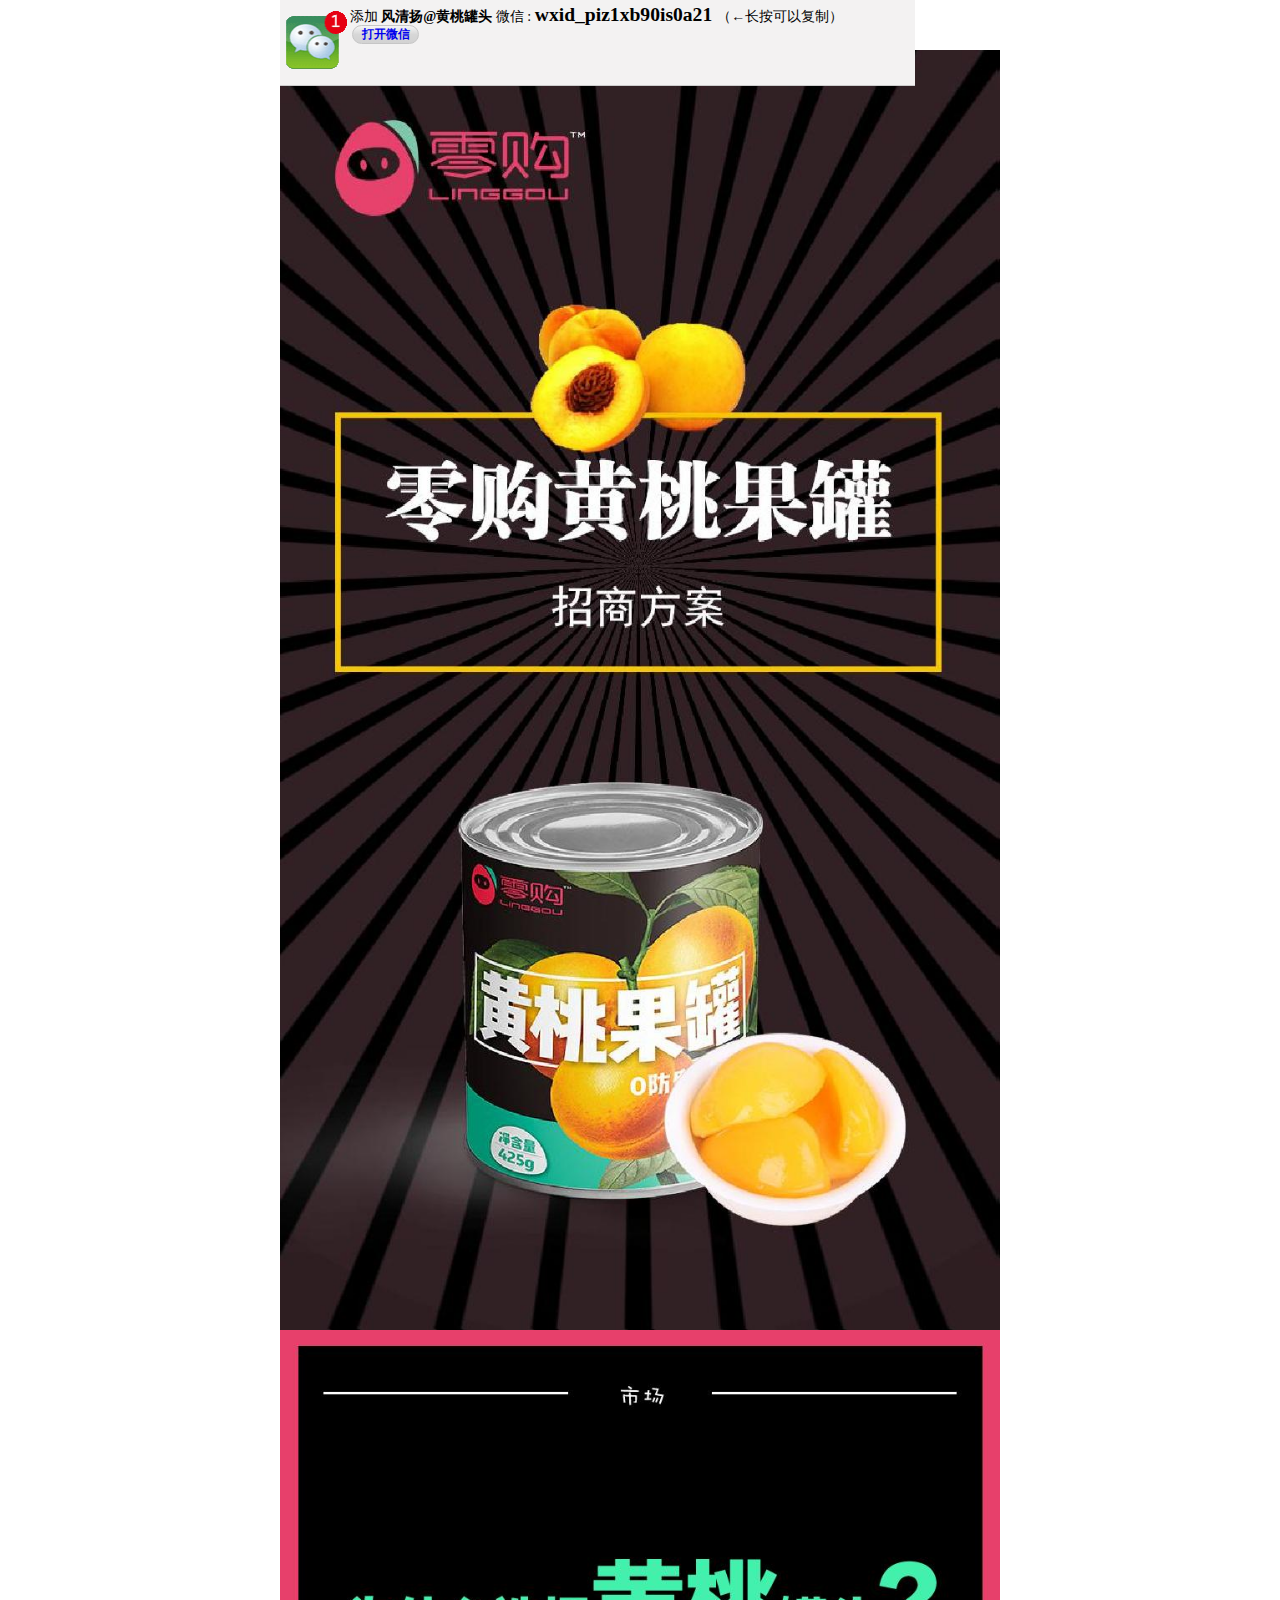
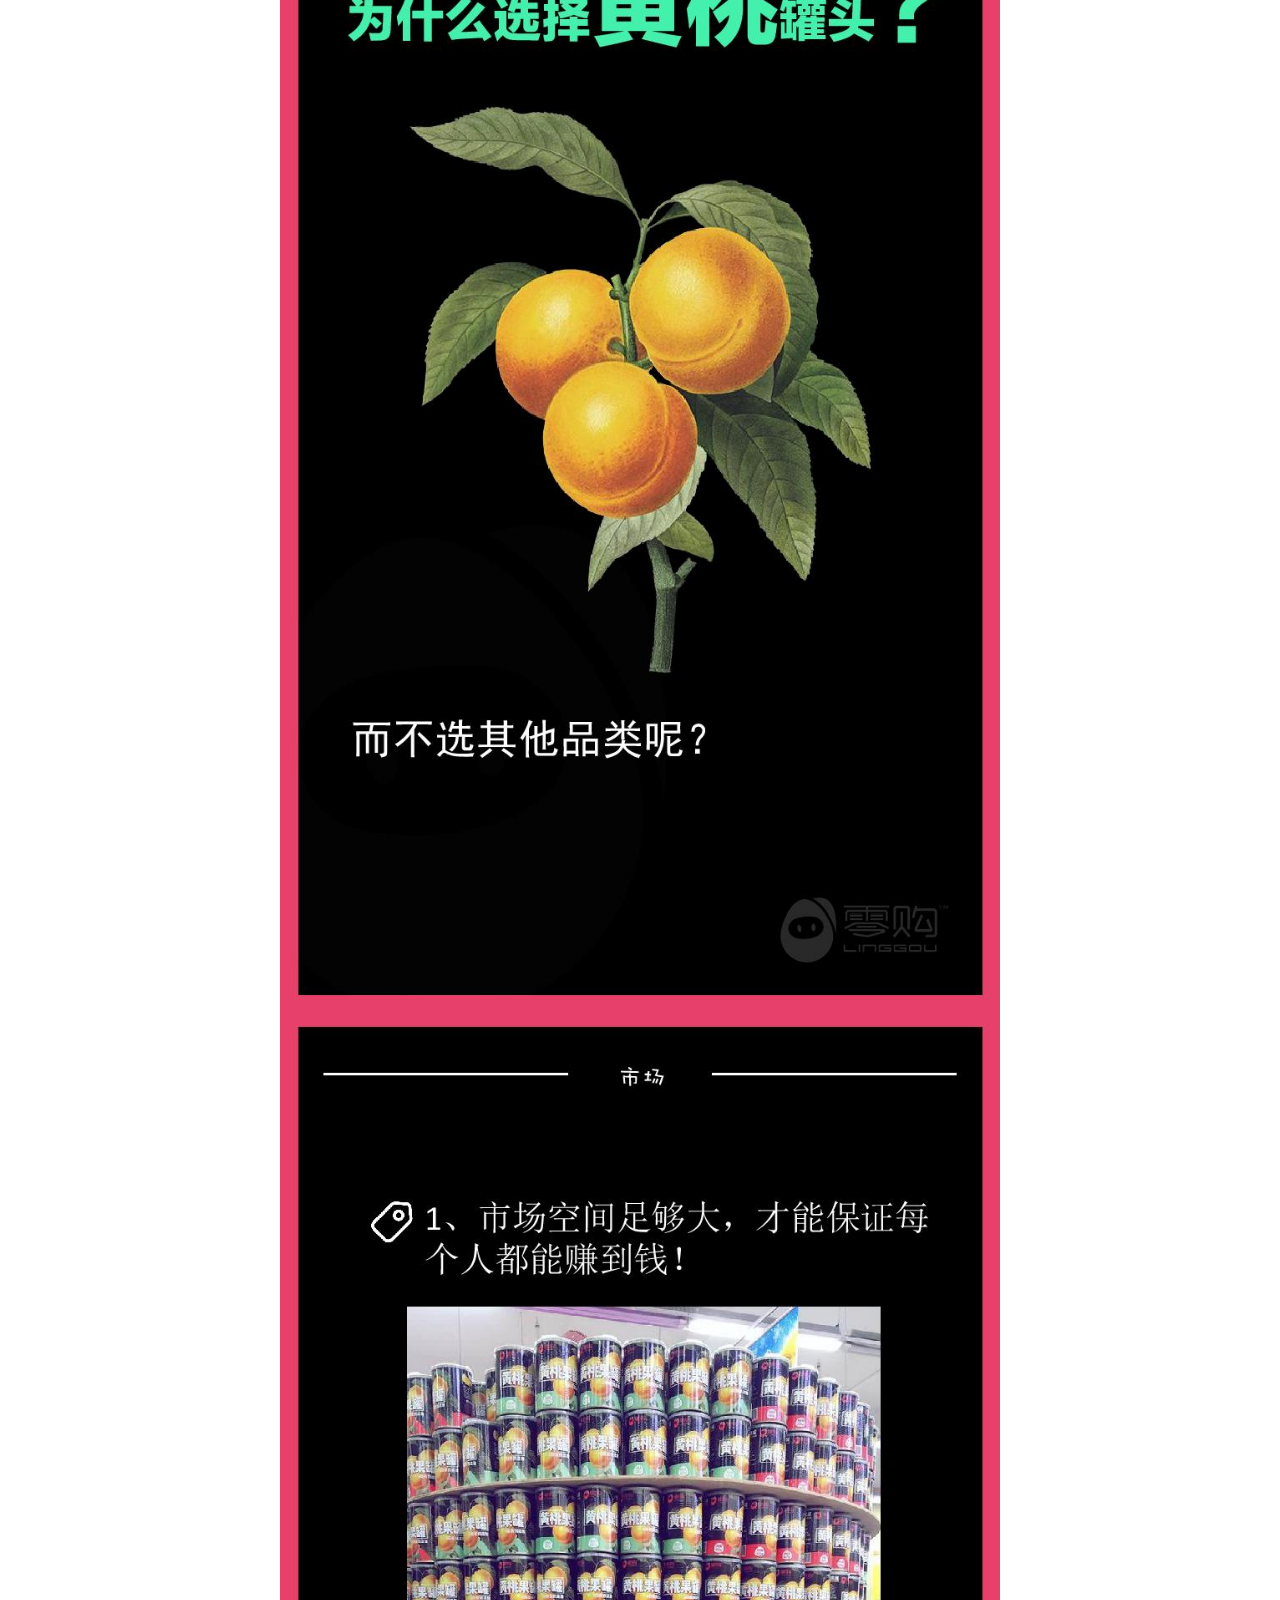
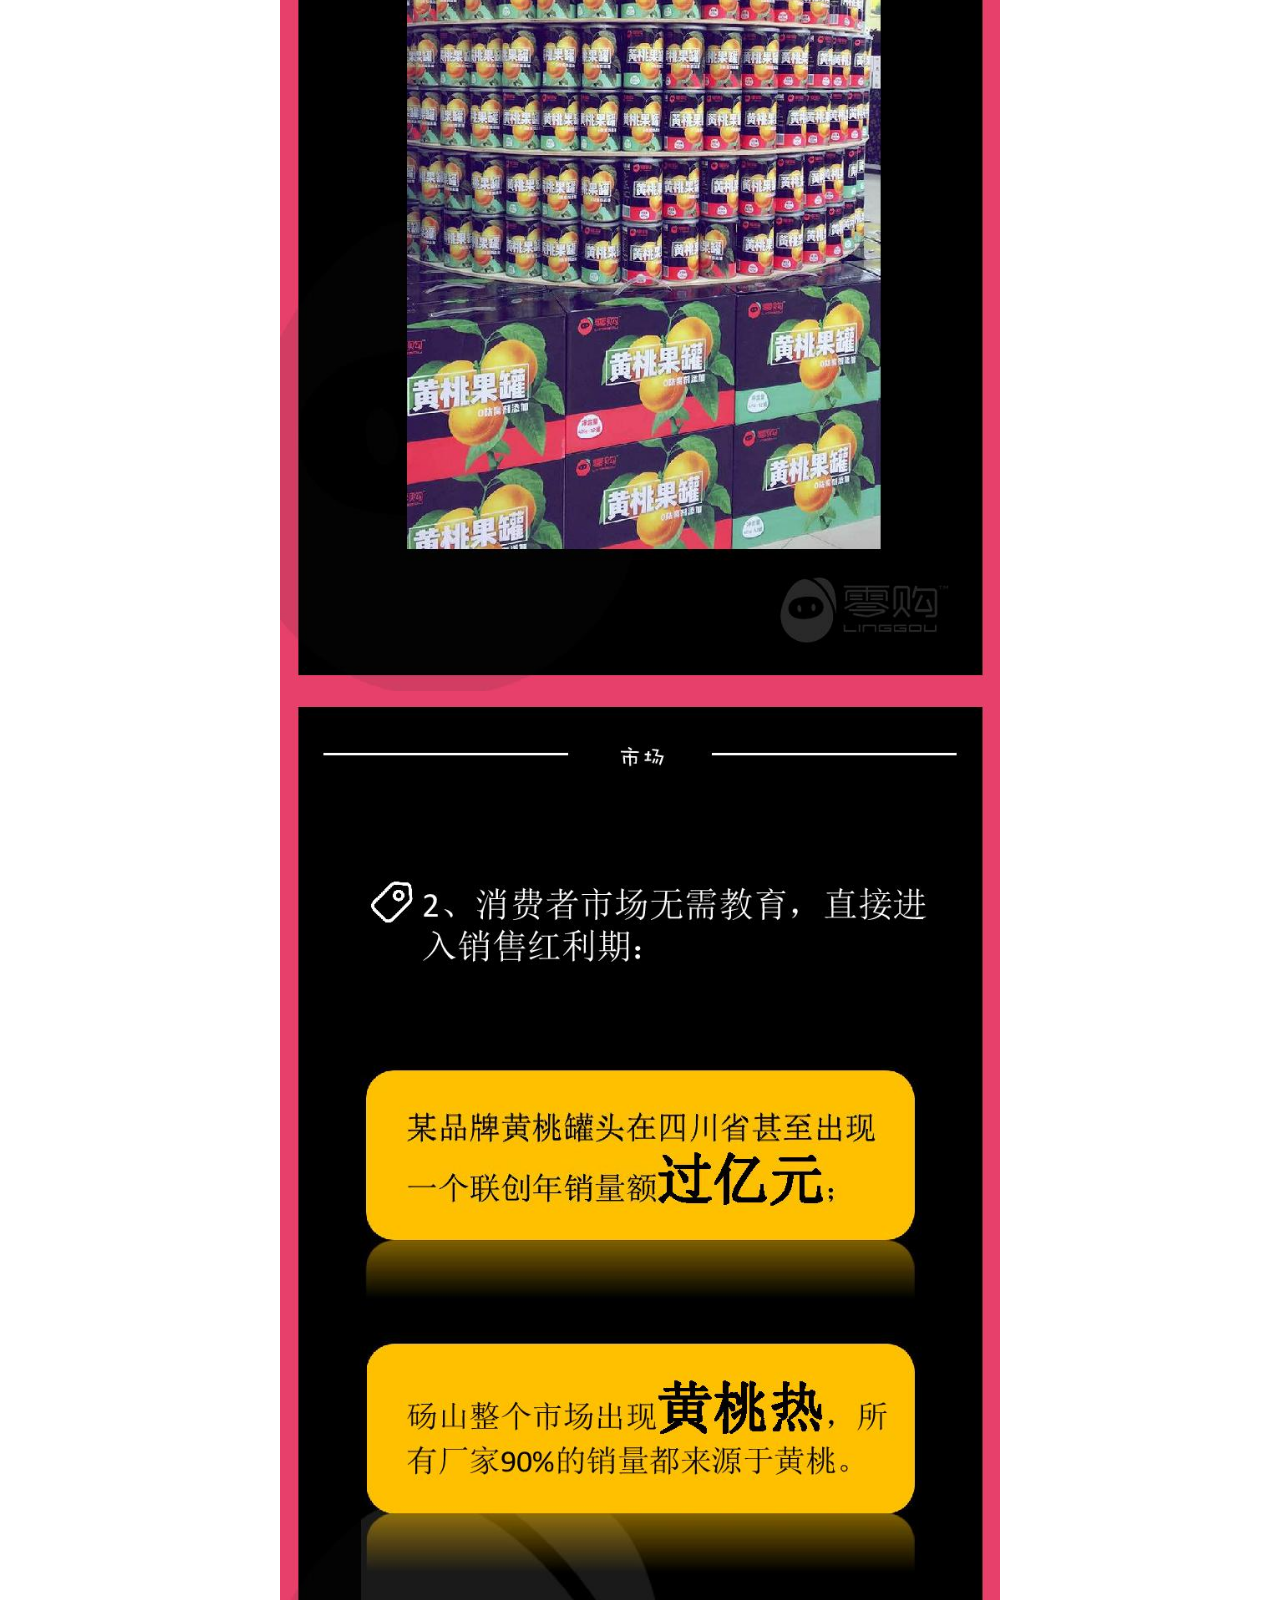
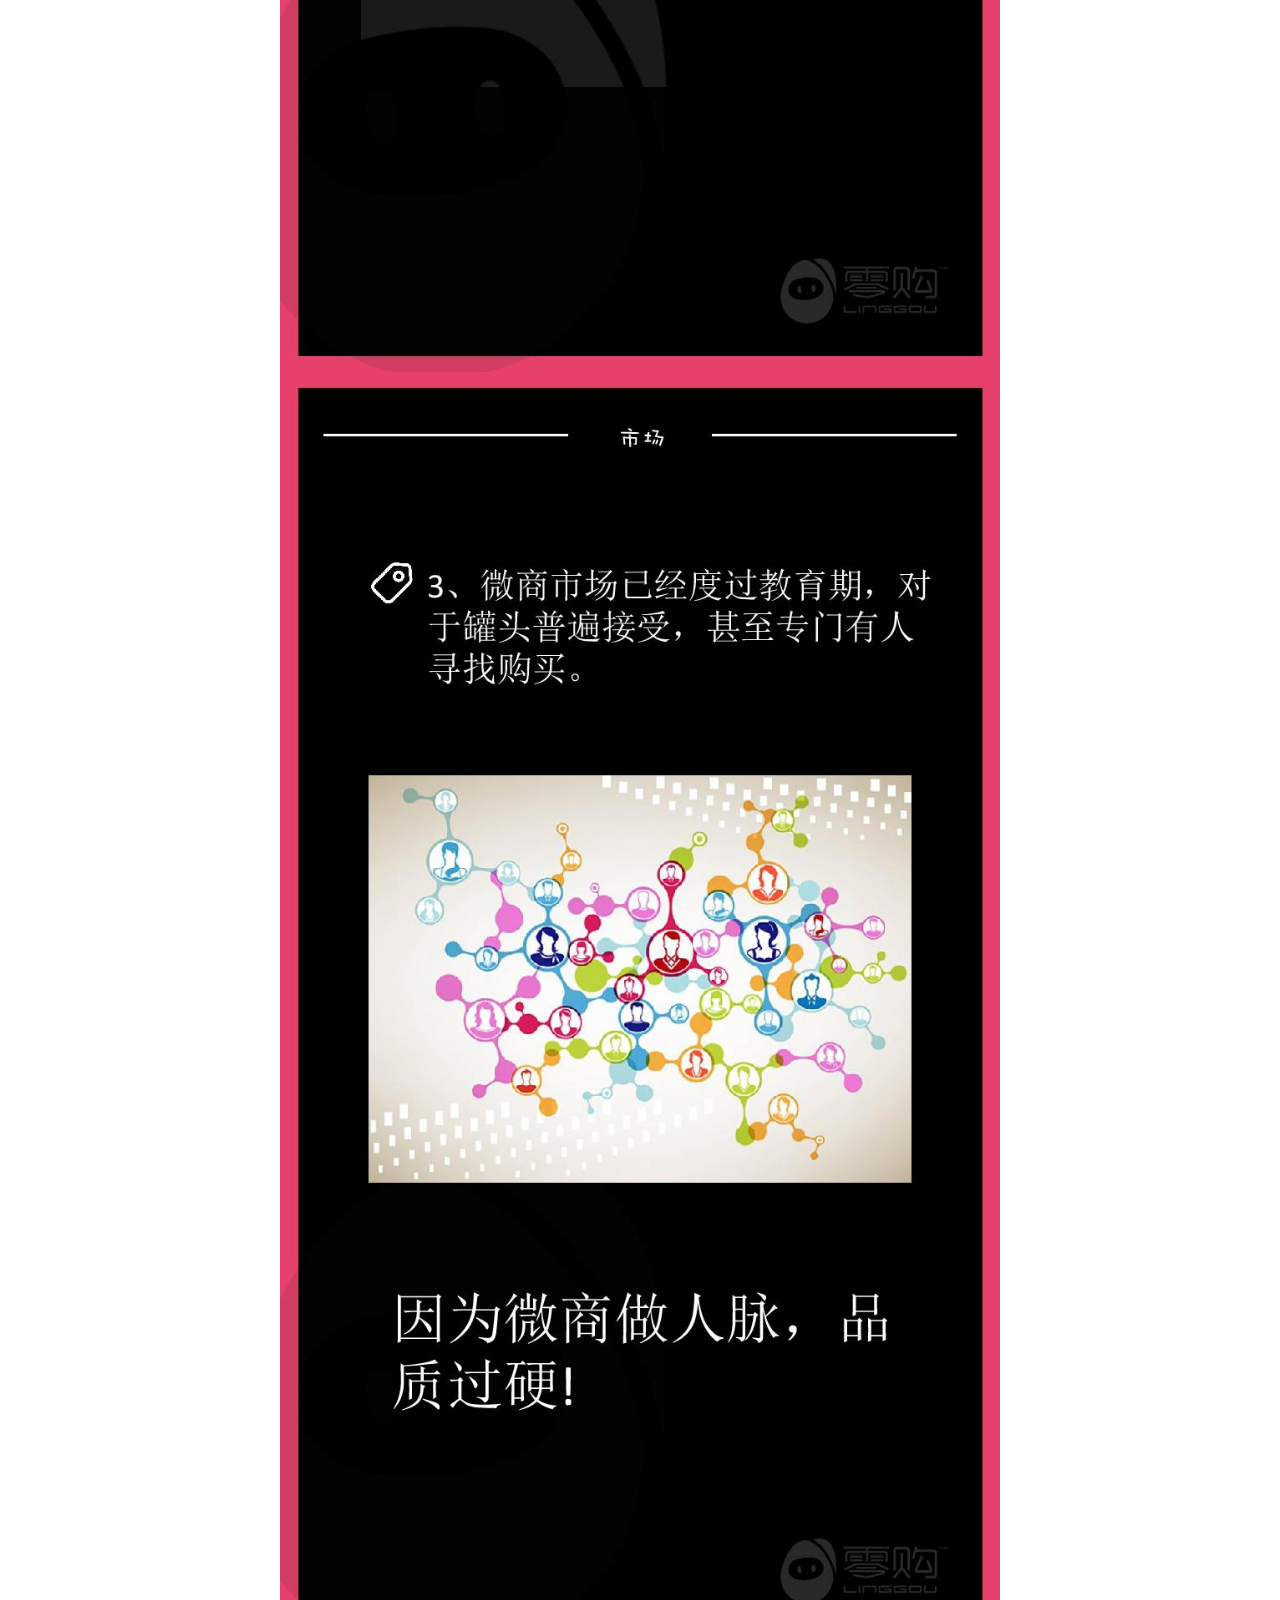
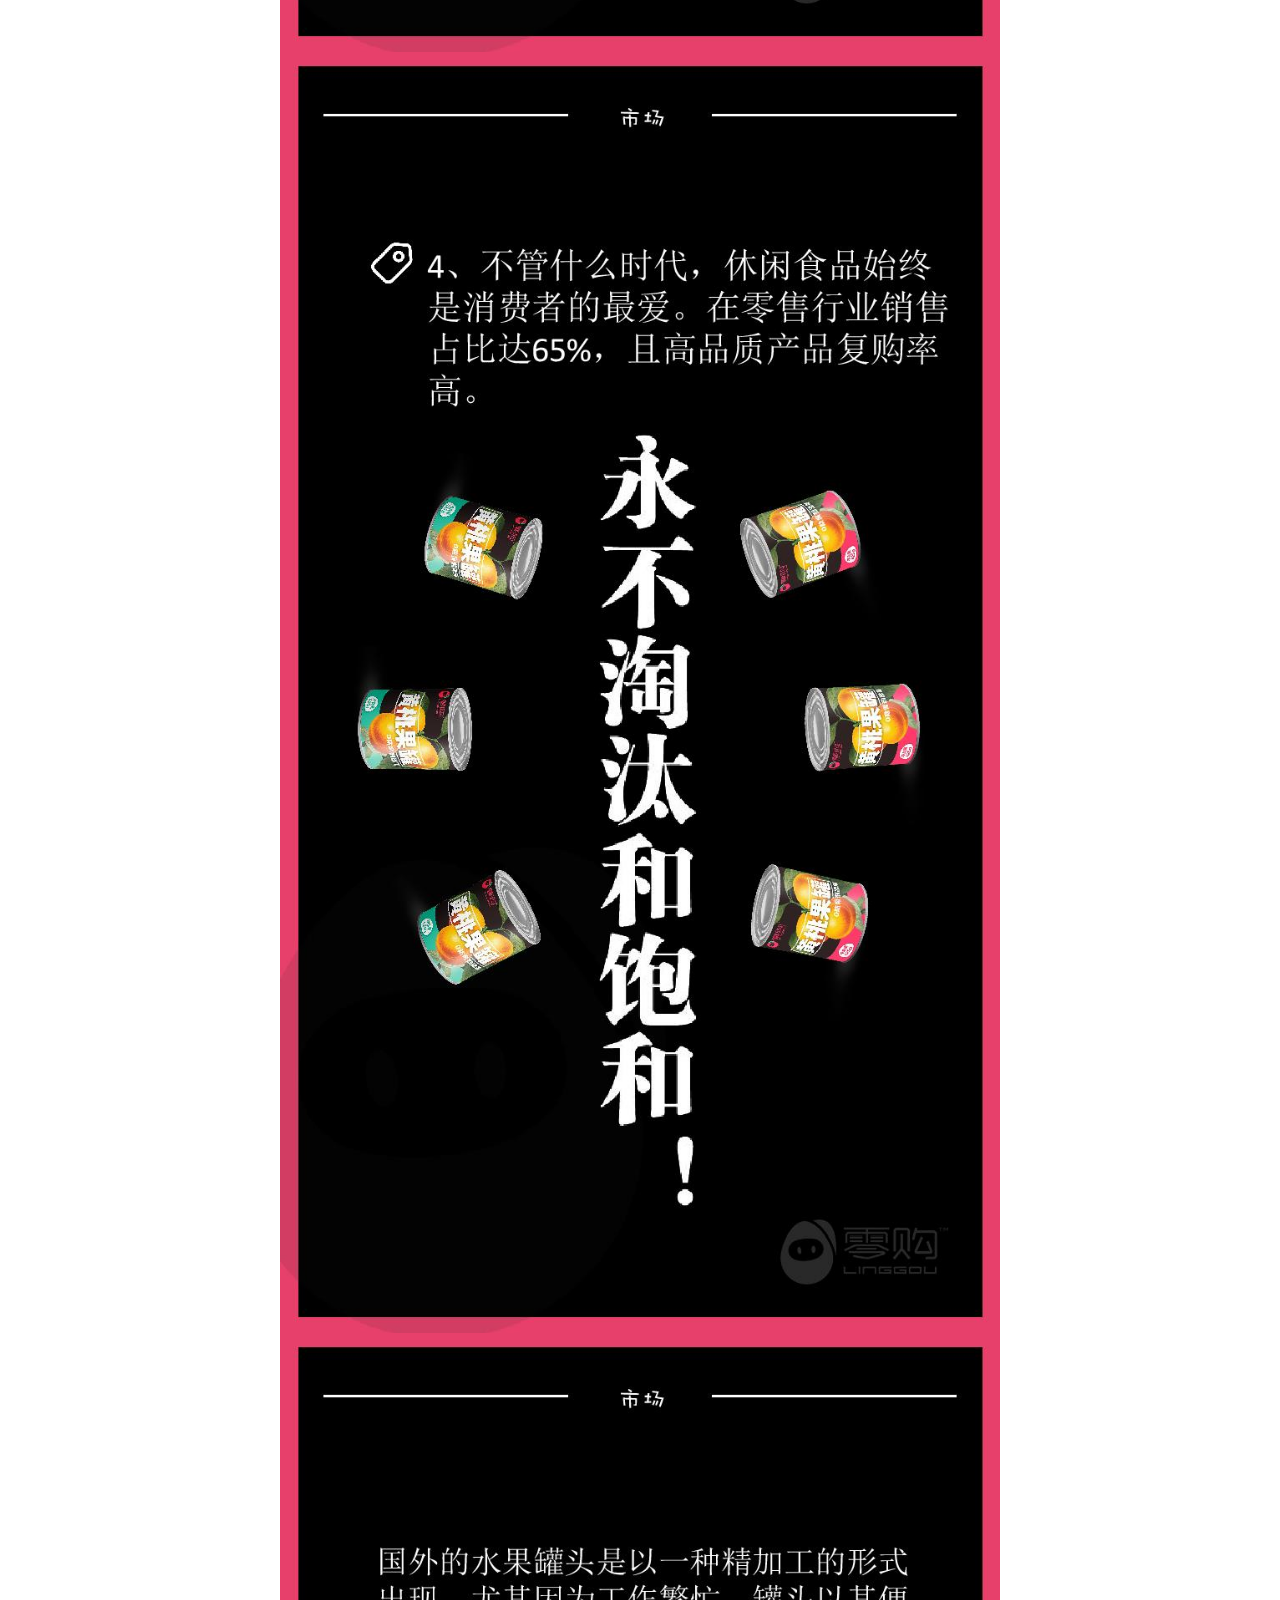
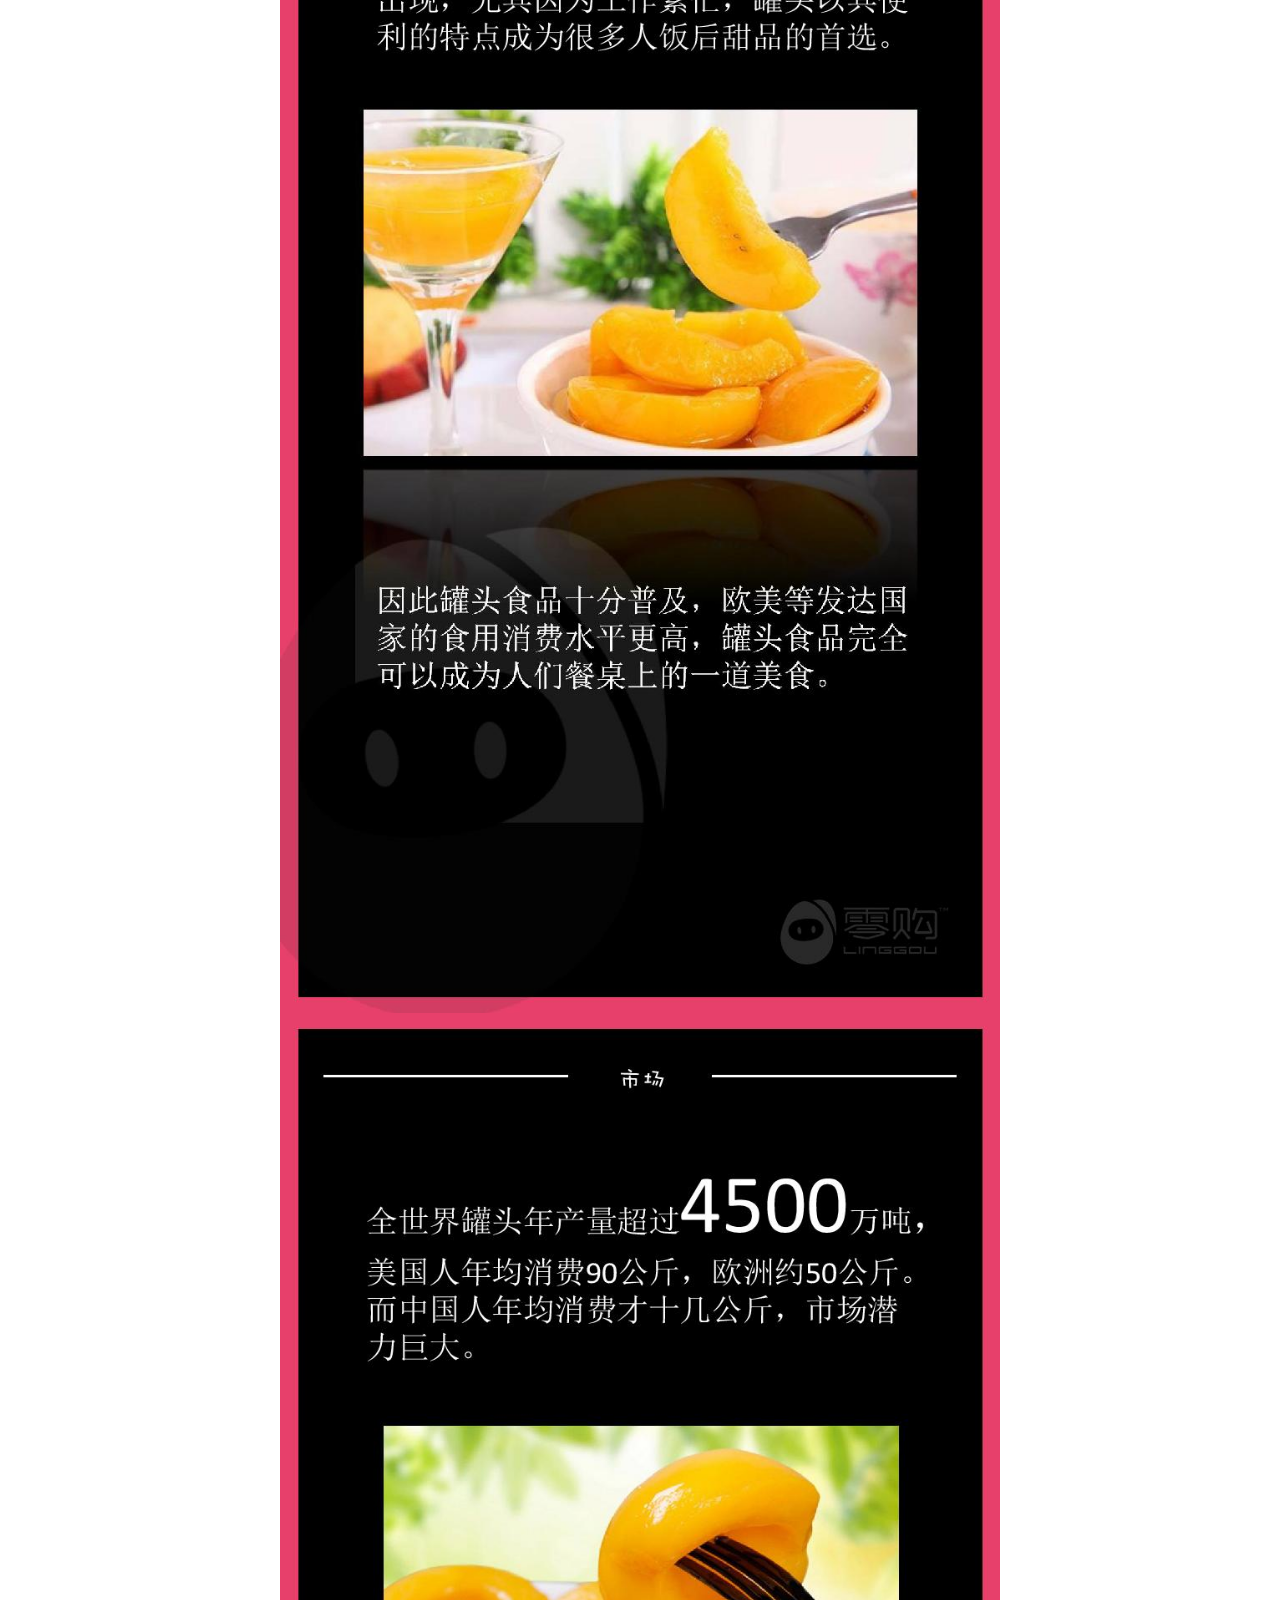
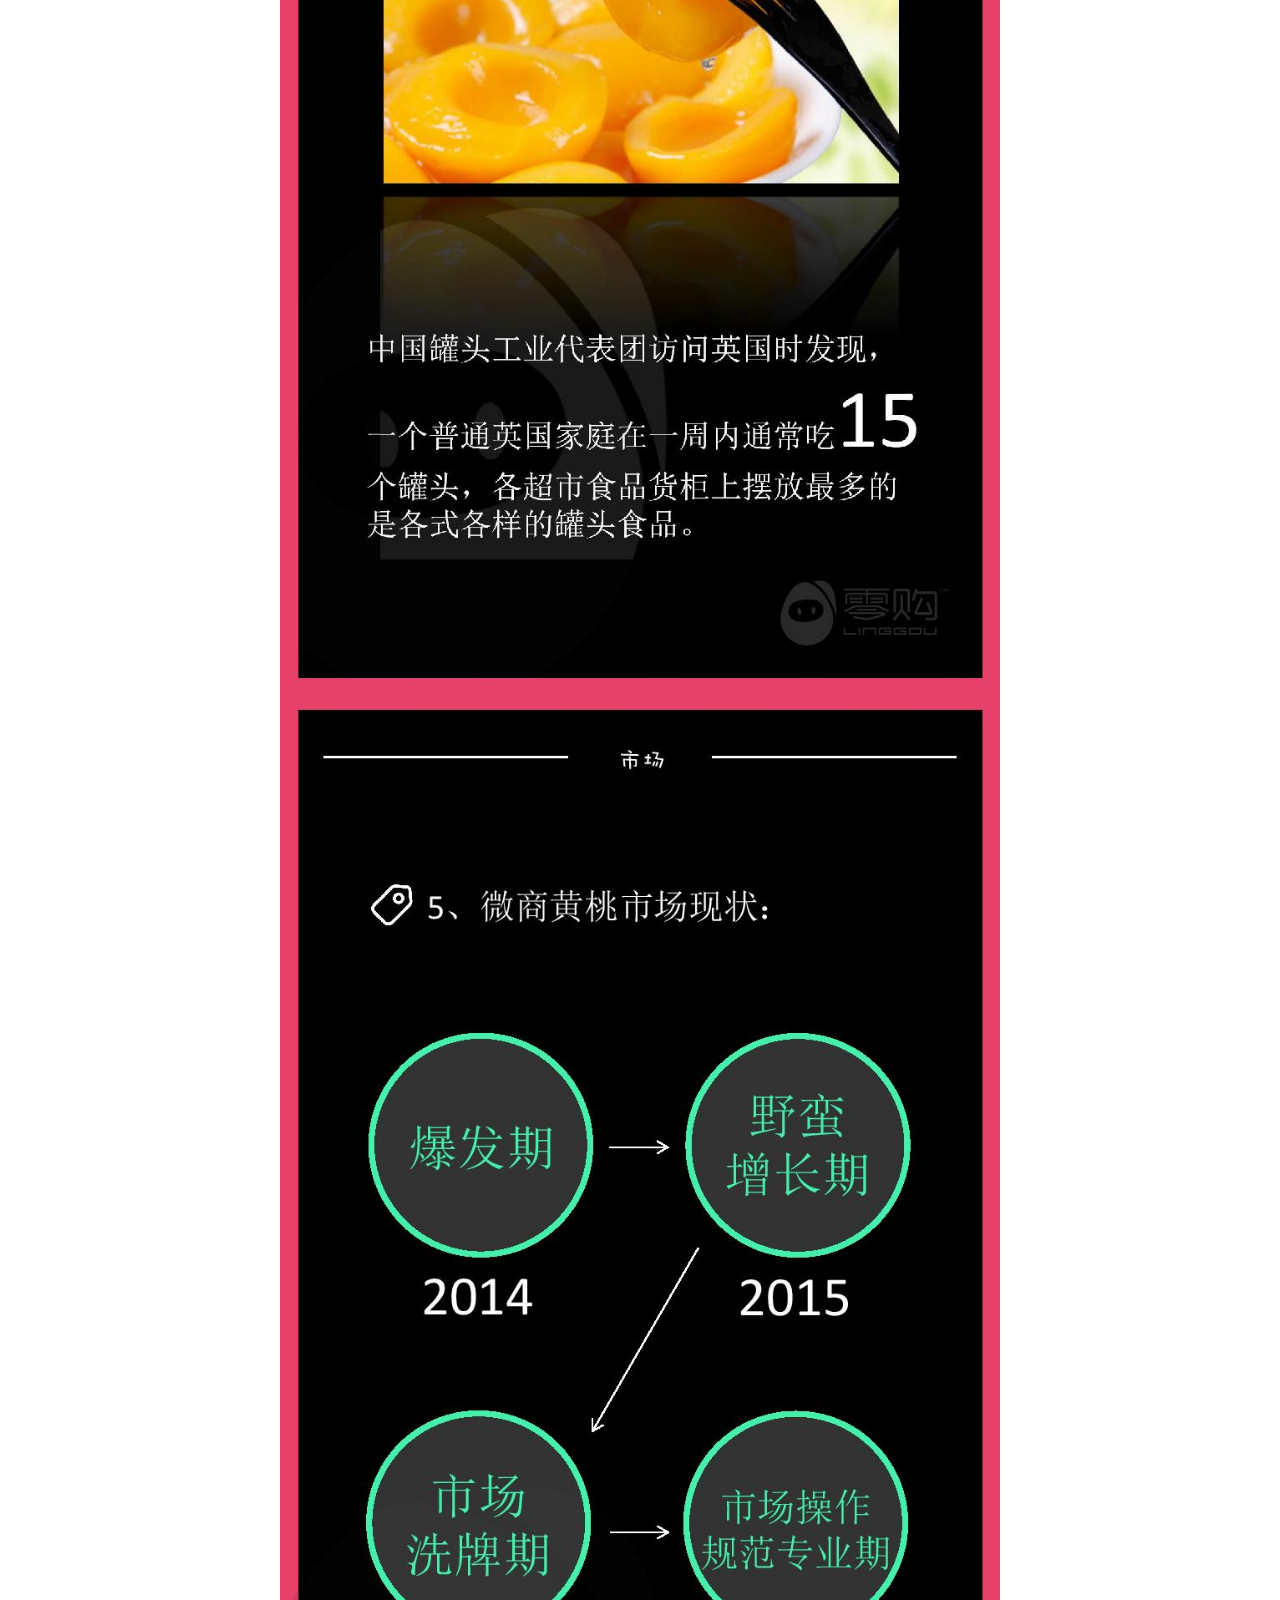
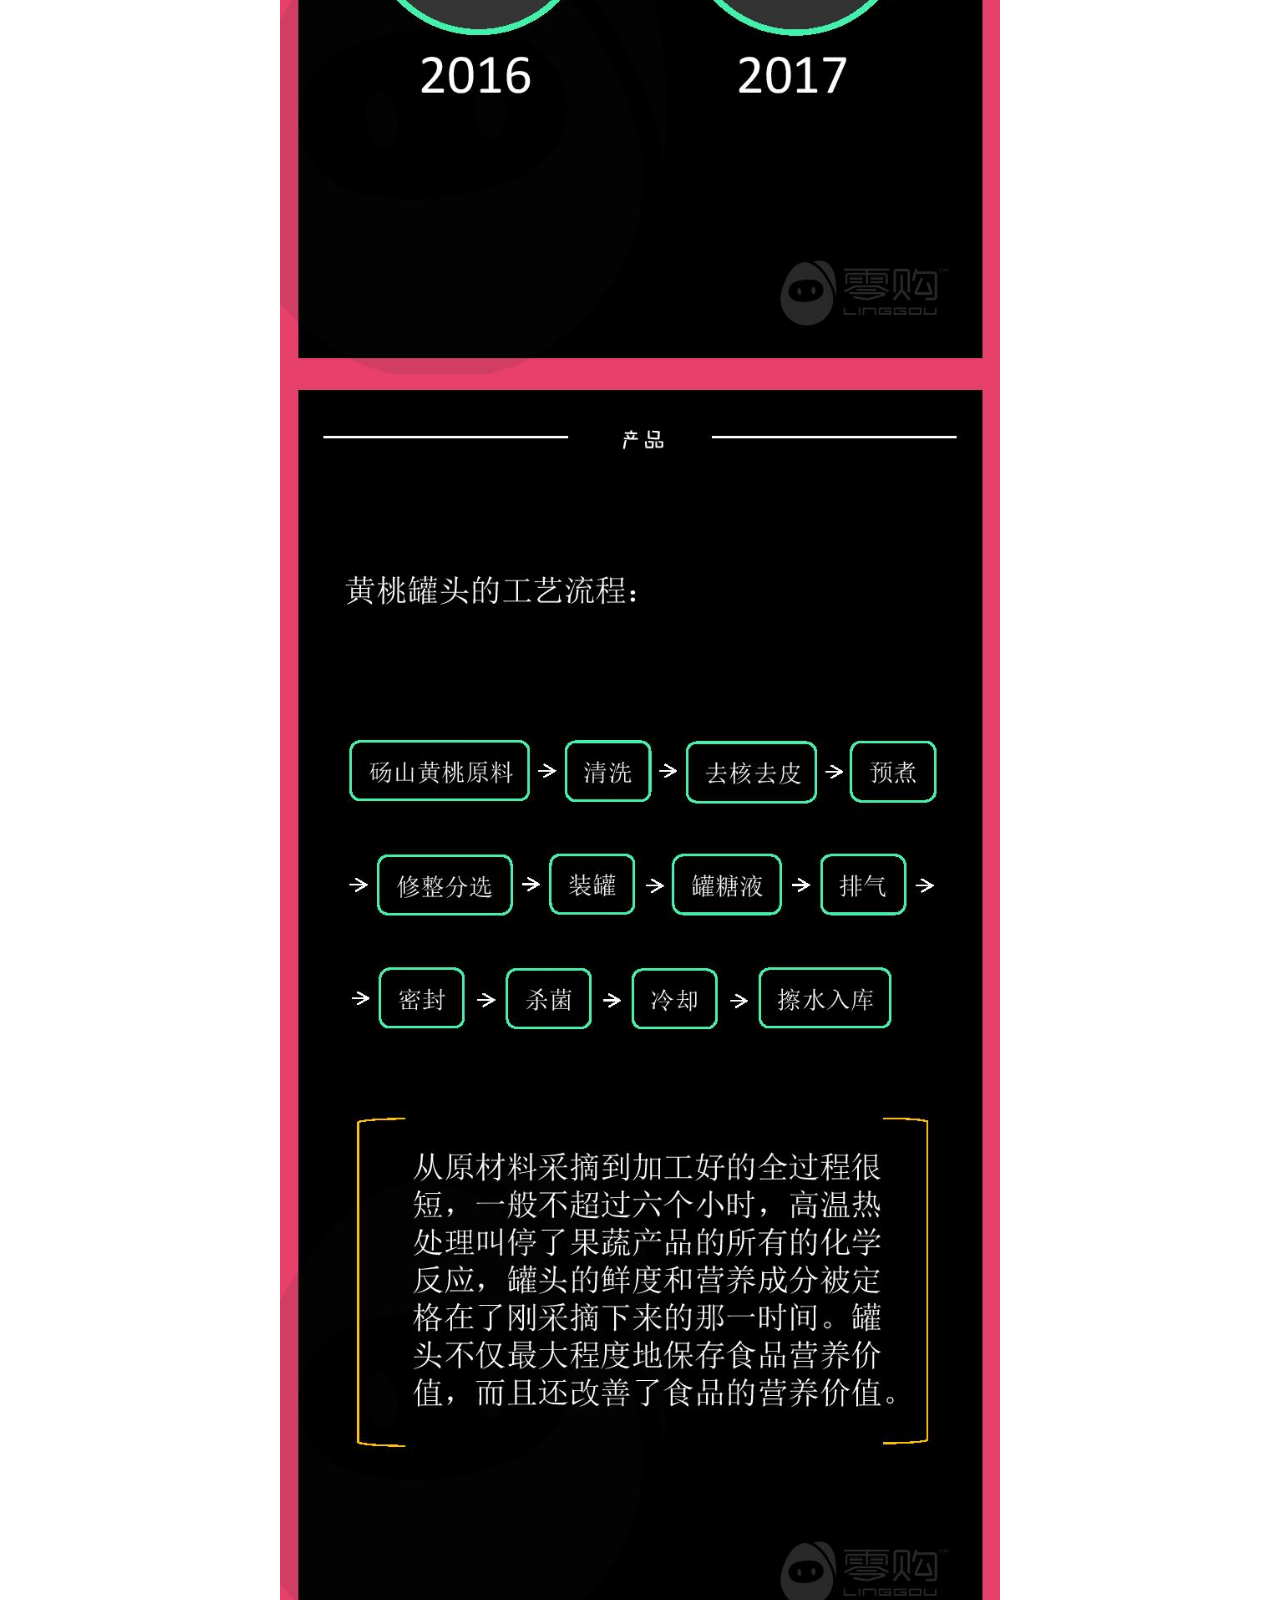
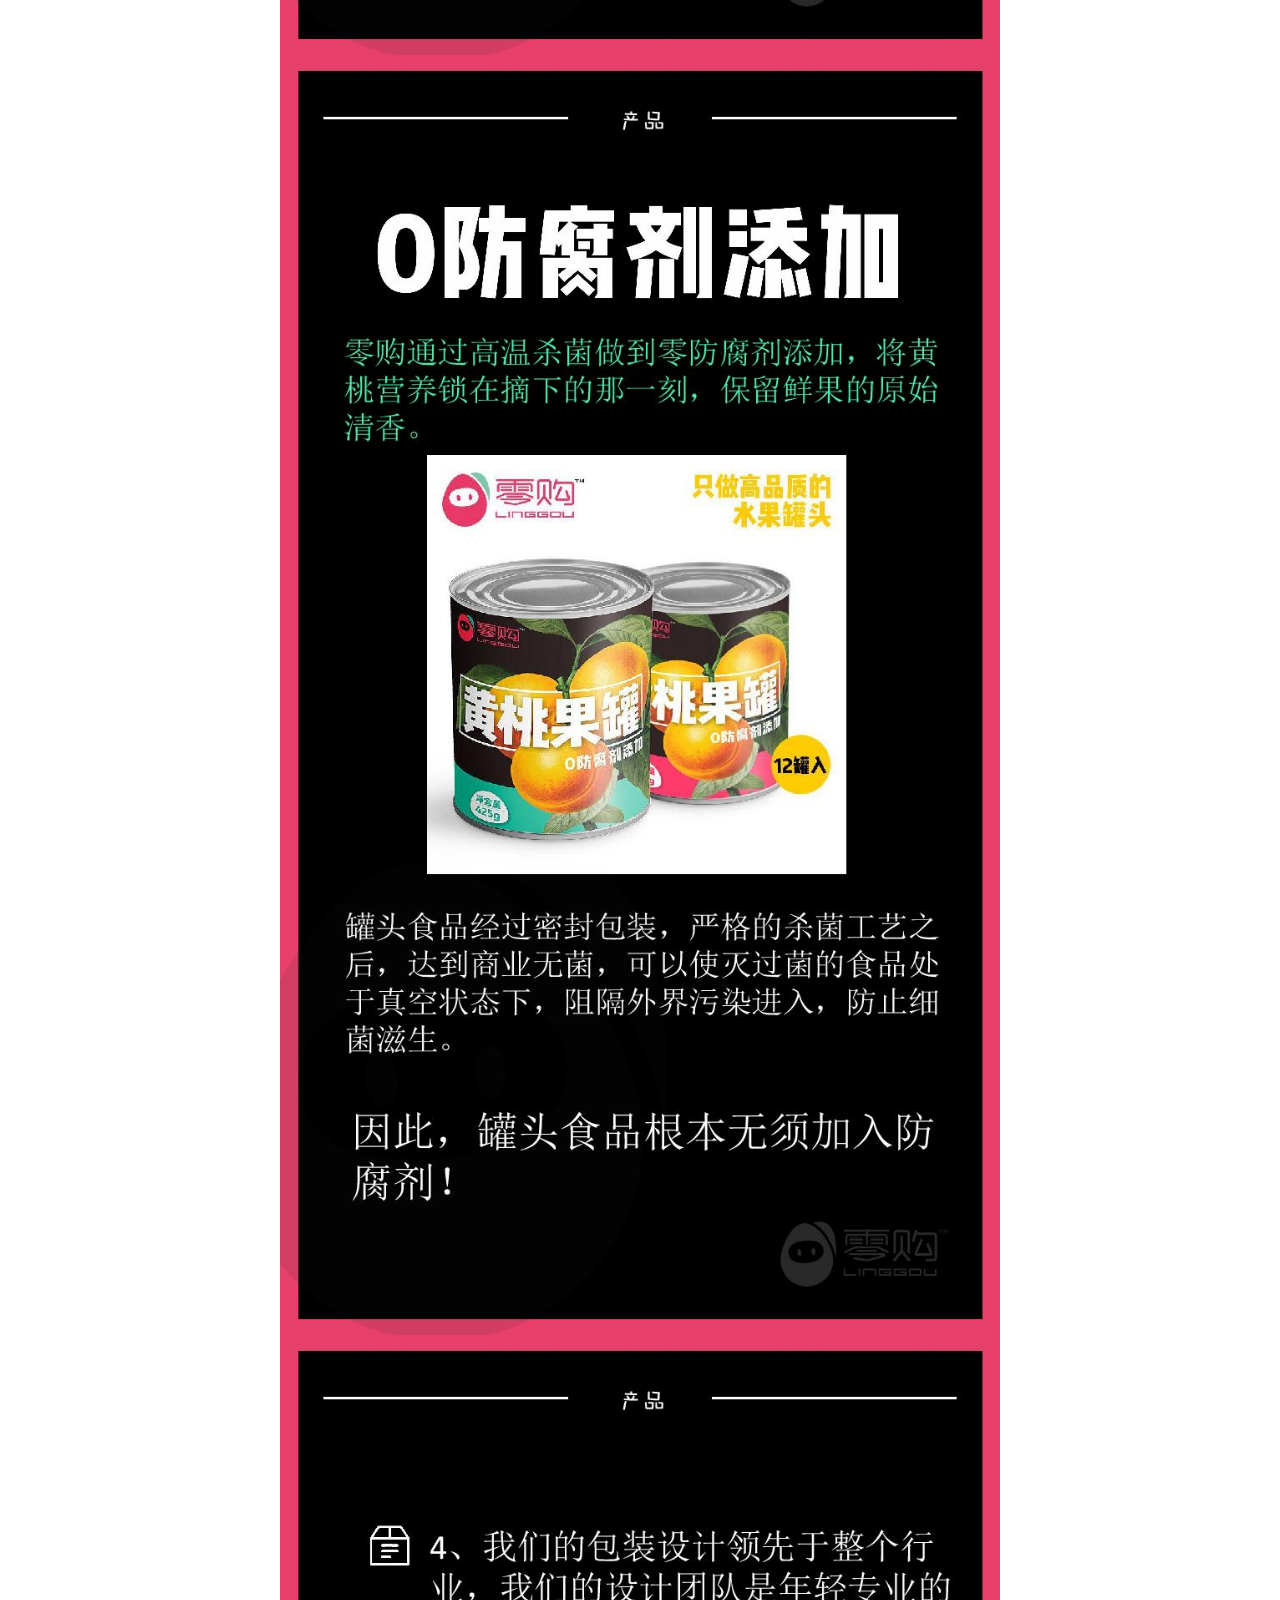
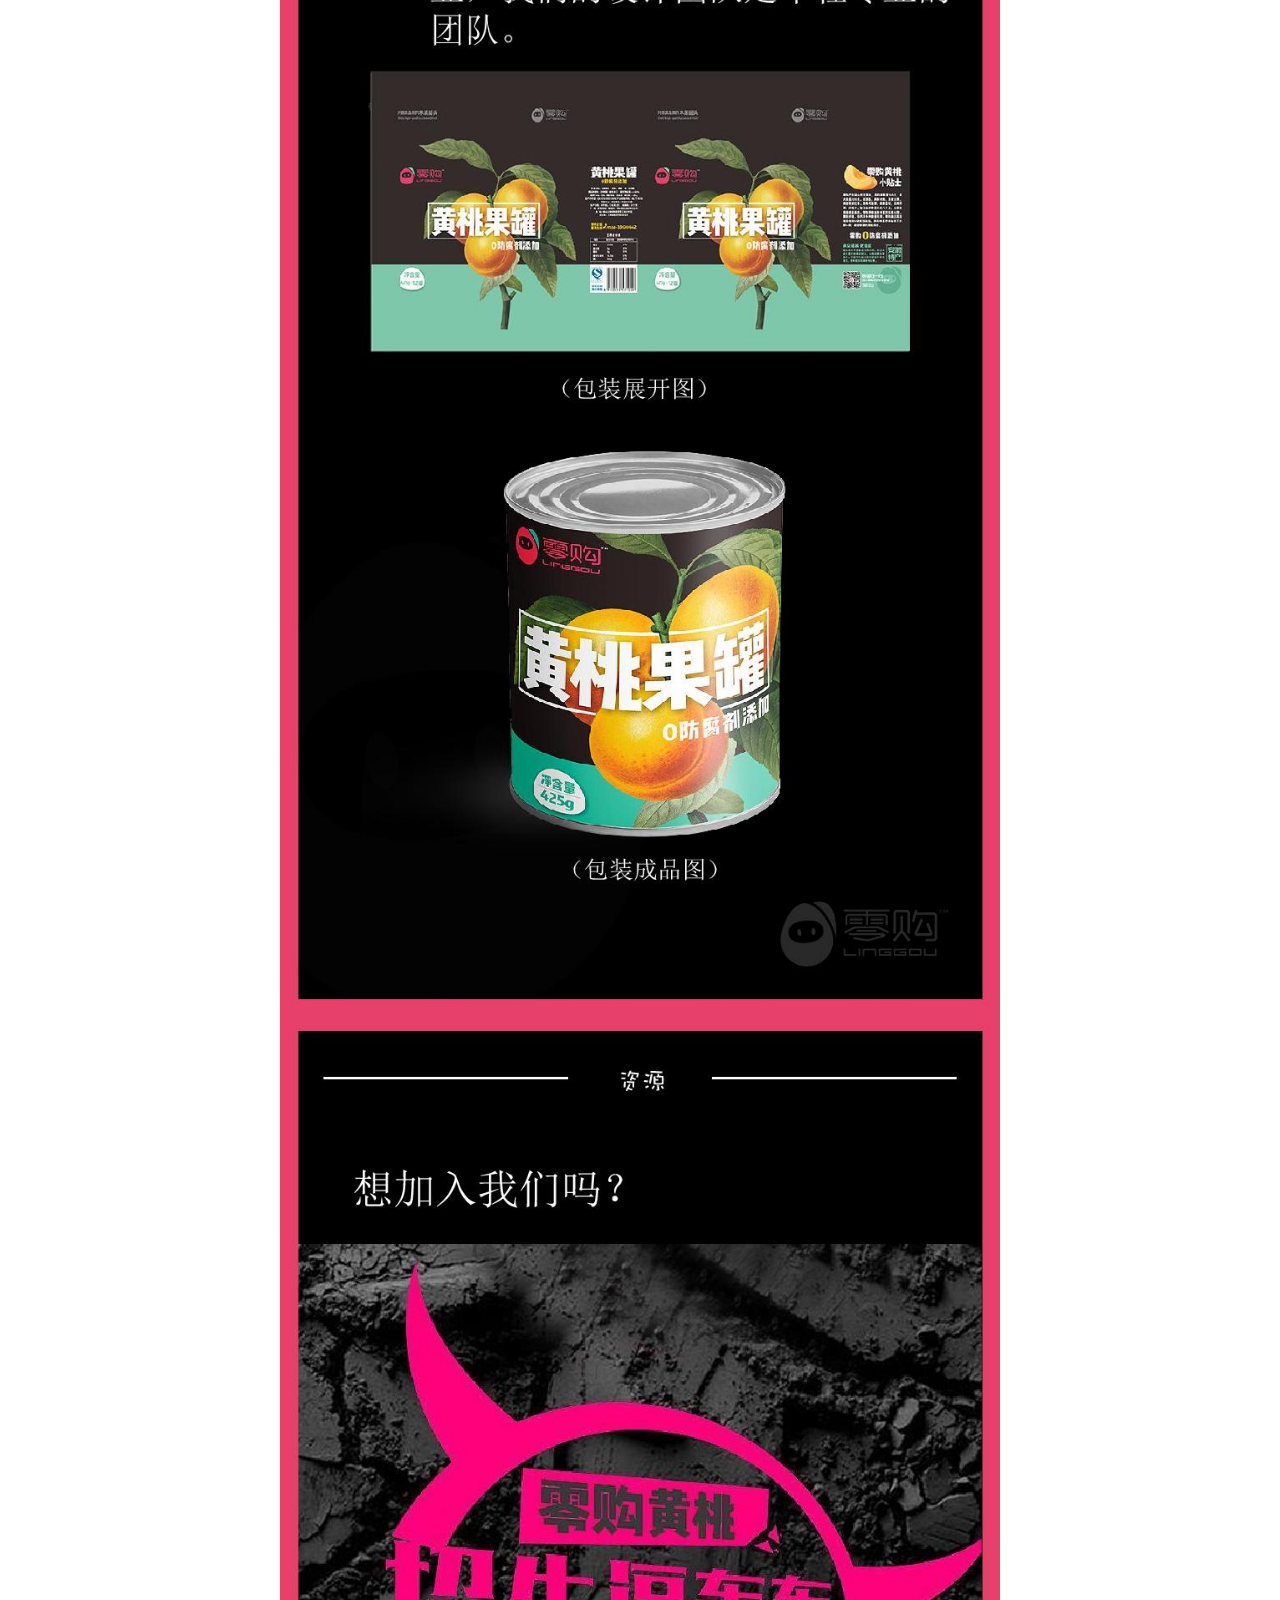
<file: src/main/resources/static/index.html>
<!DOCTYPE html PUBLIC "-//W3C//DTD XHTML 1.0 Transitional//EN"
        "http://www.w3.org/TR/xhtml1/DTD/xhtml1-transitional.dtd">
<html xmlns="http://www.w3.org/1999/xhtml">
<head>
    <meta charset="UTF-8" />
    <meta http-equiv="Content-Type" content="text/html; charset=utf-8"/>
    <meta name="viewport" content="width=device-width,initial-scale=1.0,maximum-scale=1.0,user-scalable=0"/>
    <meta name="apple-mobile-web-app-capable" content="yes"/>
    <meta name="apple-mobile-web-app-status-bar-style" content="black"/>
    <meta name="format-detection" content="telephone=no"/>
    <title>零购黄桃罐头</title>
    <meta name="keywords" content="零购,零购黄桃罐头,黄桃罐头,零购黄桃罐头招商,黄桃,罐头,黄桃罐头招商" />
    <meta name="description" content="零购黄桃罐头招商">
    <link rel="shortcut icon" href="images/favicon.ico">
    <link rel="stylesheet" type="text/css" href="css/wap.css"/>
</head>
<body>
<div class="main">

    <div class="w_head">
        <img src="images/wxx.png" alt=""/>
        <p>添加 <b>风清扬@黄桃罐头</b> 微信 : <span>
			<i id="pro_one"/>
			<b>wxid_piz1xb90is0a21</b>
		</span>（←长按可以复制）<b>
            <a href="weixin://" onclick="PIWI_SUBMIT.Weixin_Open()">打开微信</a>
        </b>
        </p>
    </div>


    <div class="wap01" align="center">

        <ul class="wap02">
            <li><img src="images/zero-go/Document-page-001.jpg" width="100%" alt=""/></li>
            <li><img src="images/zero-go/Document-page-002.jpg" width="100%" alt="" border="0" usemap="#Map"/>
                <map name="Map" id="Map">
                    <area shape="rect" coords="164,71,512,153" href="#scp"/>
                    <area shape="rect" coords="350,212,708,291" href="#cpp"/>
                    <area shape="rect" coords="483,348,894,425" href="#zyp"/>
                    <area shape="rect" coords="618,483,1050,555" href="#msp"/>
                    <area shape="rect" coords="812,615,1229,691" href="#xdp"/>
                </map>
            </li>
            <a name="scp"></a>
            <li><img src="images/zero-go/Document-page-003.jpg" width="100%" alt=""/></li>
            <li><img src="images/zero-go/Document-page-004.jpg" width="100%" alt=""/></li>
            <li><img src="images/zero-go/Document-page-005.jpg" width="100%" alt=""/></li>
            <li><img src="images/zero-go/Document-page-006.jpg" width="100%" alt=""/></li>
            <li><img src="images/zero-go/Document-page-007.jpg" width="100%" alt=""/></li>
            <li><img src="images/zero-go/Document-page-008.jpg" width="100%" alt=""/></li>
            <li><img src="images/zero-go/Document-page-009.jpg" width="100%" alt=""/></li>
            <a name="cpp"></a>
            <li><img src="images/zero-go/Document-page-010.jpg" width="100%" alt=""/></li>
            <li><img src="images/zero-go/Document-page-011.jpg" width="100%" alt=""/></li>
            <li><img src="images/zero-go/Document-page-012.jpg" width="100%" alt=""/></li>
            <li><img src="images/zero-go/Document-page-013.jpg" width="100%" alt=""/></li>
            <li><img src="images/zero-go/Document-page-014.jpg" width="100%" alt=""/></li>
            <li><img src="images/zero-go/Document-page-015.jpg" width="100%" alt=""/></li>
            <li><img src="images/zero-go/Document-page-016.jpg" width="100%" alt=""/></li>
            <li><img src="images/zero-go/Document-page-017.jpg" width="100%" alt=""/></li>
            <a name="zyp"></a>
            <li><img src="images/zero-go/Document-page-018.jpg" width="100%" alt=""/></li>
            <li><img src="images/zero-go/Document-page-019.jpg" width="100%" alt=""/></li>
            <li><img src="images/zero-go/Document-page-020.jpg" width="100%" alt=""/></li>
            <li><img src="images/zero-go/Document-page-021.jpg" width="100%" alt=""/></li>
            <li><img src="images/zero-go/Document-page-022.jpg" width="100%" alt=""/></li>
            <li><img src="images/zero-go/Document-page-023.jpg" width="100%" alt=""/></li>
            <li><img src="images/zero-go/Document-page-024.jpg" width="100%" alt=""/></li>
            <li><img src="images/zero-go/Document-page-025.jpg" width="100%" alt=""/></li>
            <li><img src="images/zero-go/Document-page-026.jpg" width="100%" alt=""/></li>
            <li><img src="images/zero-go/Document-page-027.jpg" width="100%" alt=""/></li>
            <li><img src="images/zero-go/Document-page-028.jpg" width="100%" alt=""/></li>
        </ul>
    </div>


</div>

<script type="text/javascript">var cnzz_protocol = (("https:" == document.location.protocol) ? " https://" : " http://");
document.write(unescape("%3Cspan id='cnzz_stat_icon_1260643393'%3E%3C/span%3E%3Cscript src='" + cnzz_protocol + "s11.cnzz.com/z_stat.php%3Fid%3D1260643393' type='text/javascript'%3E%3C/script%3E"));</script>

</body>
</html>
</file>
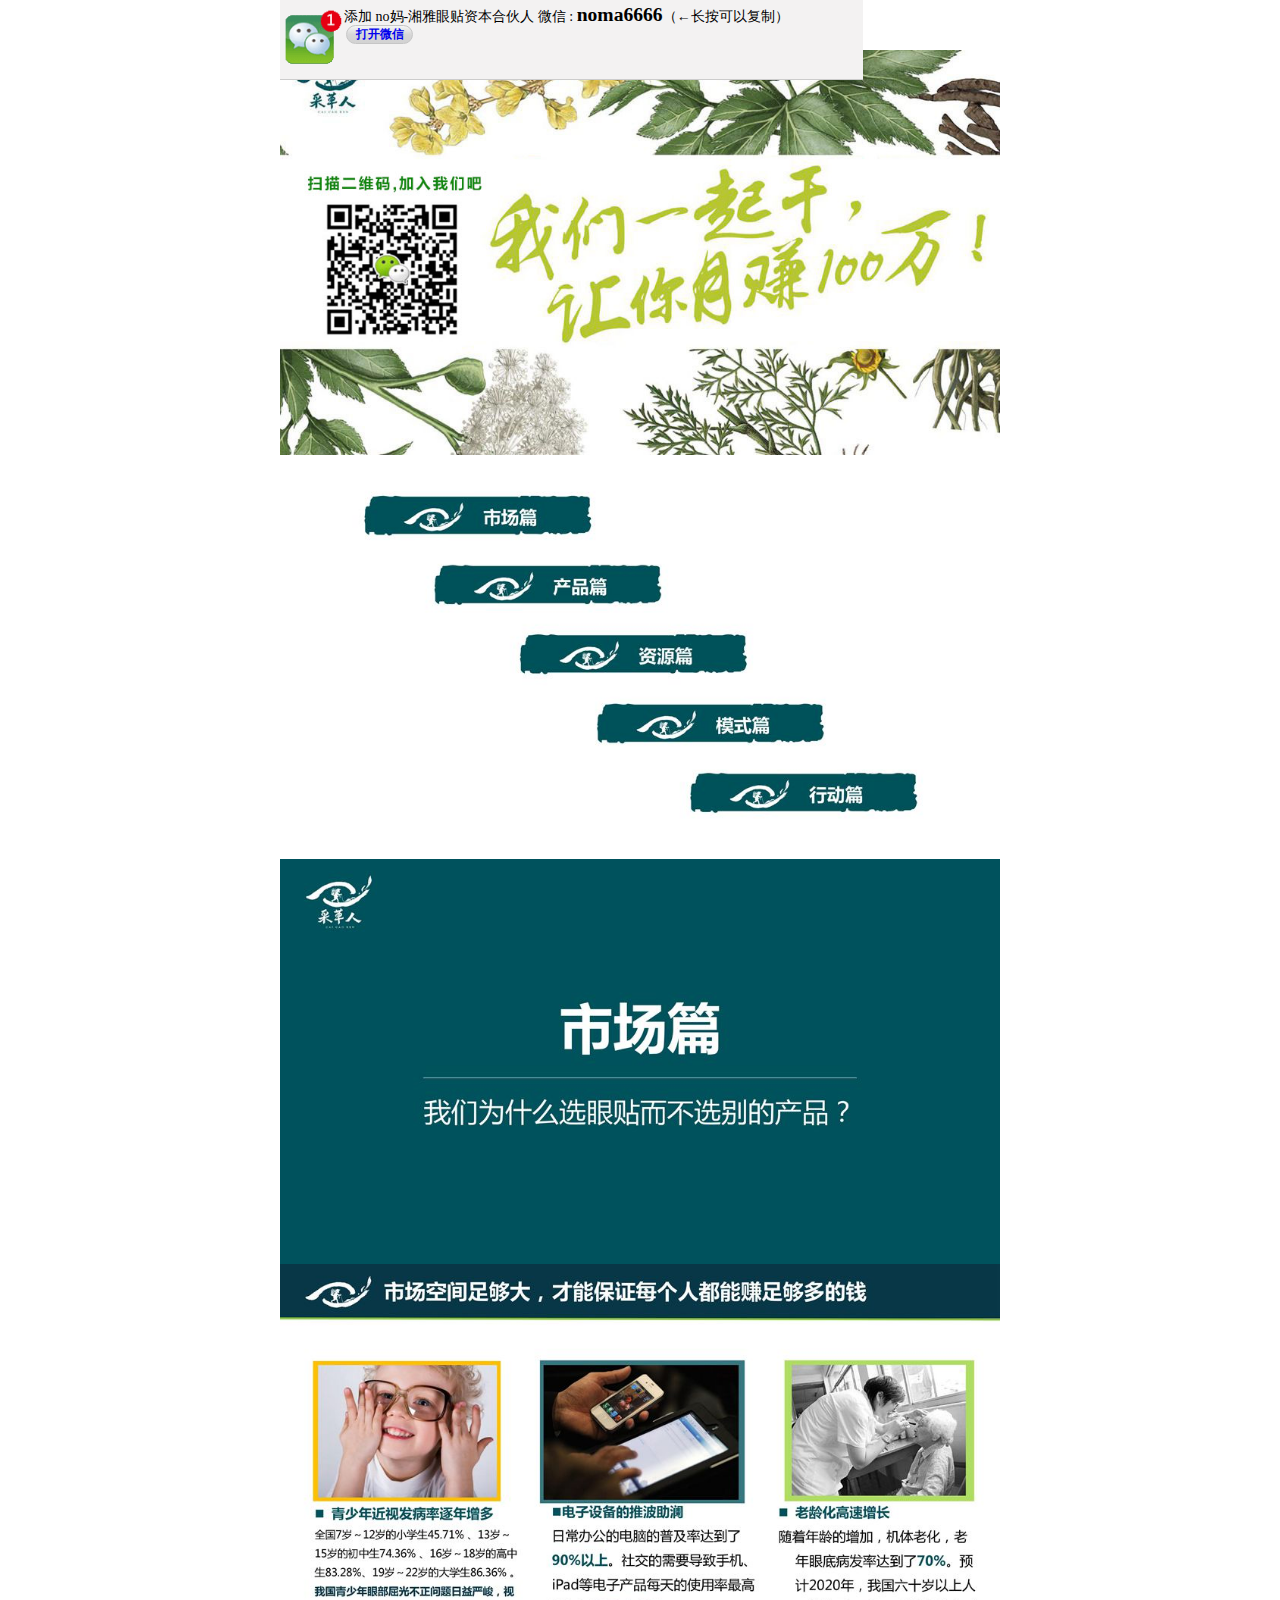
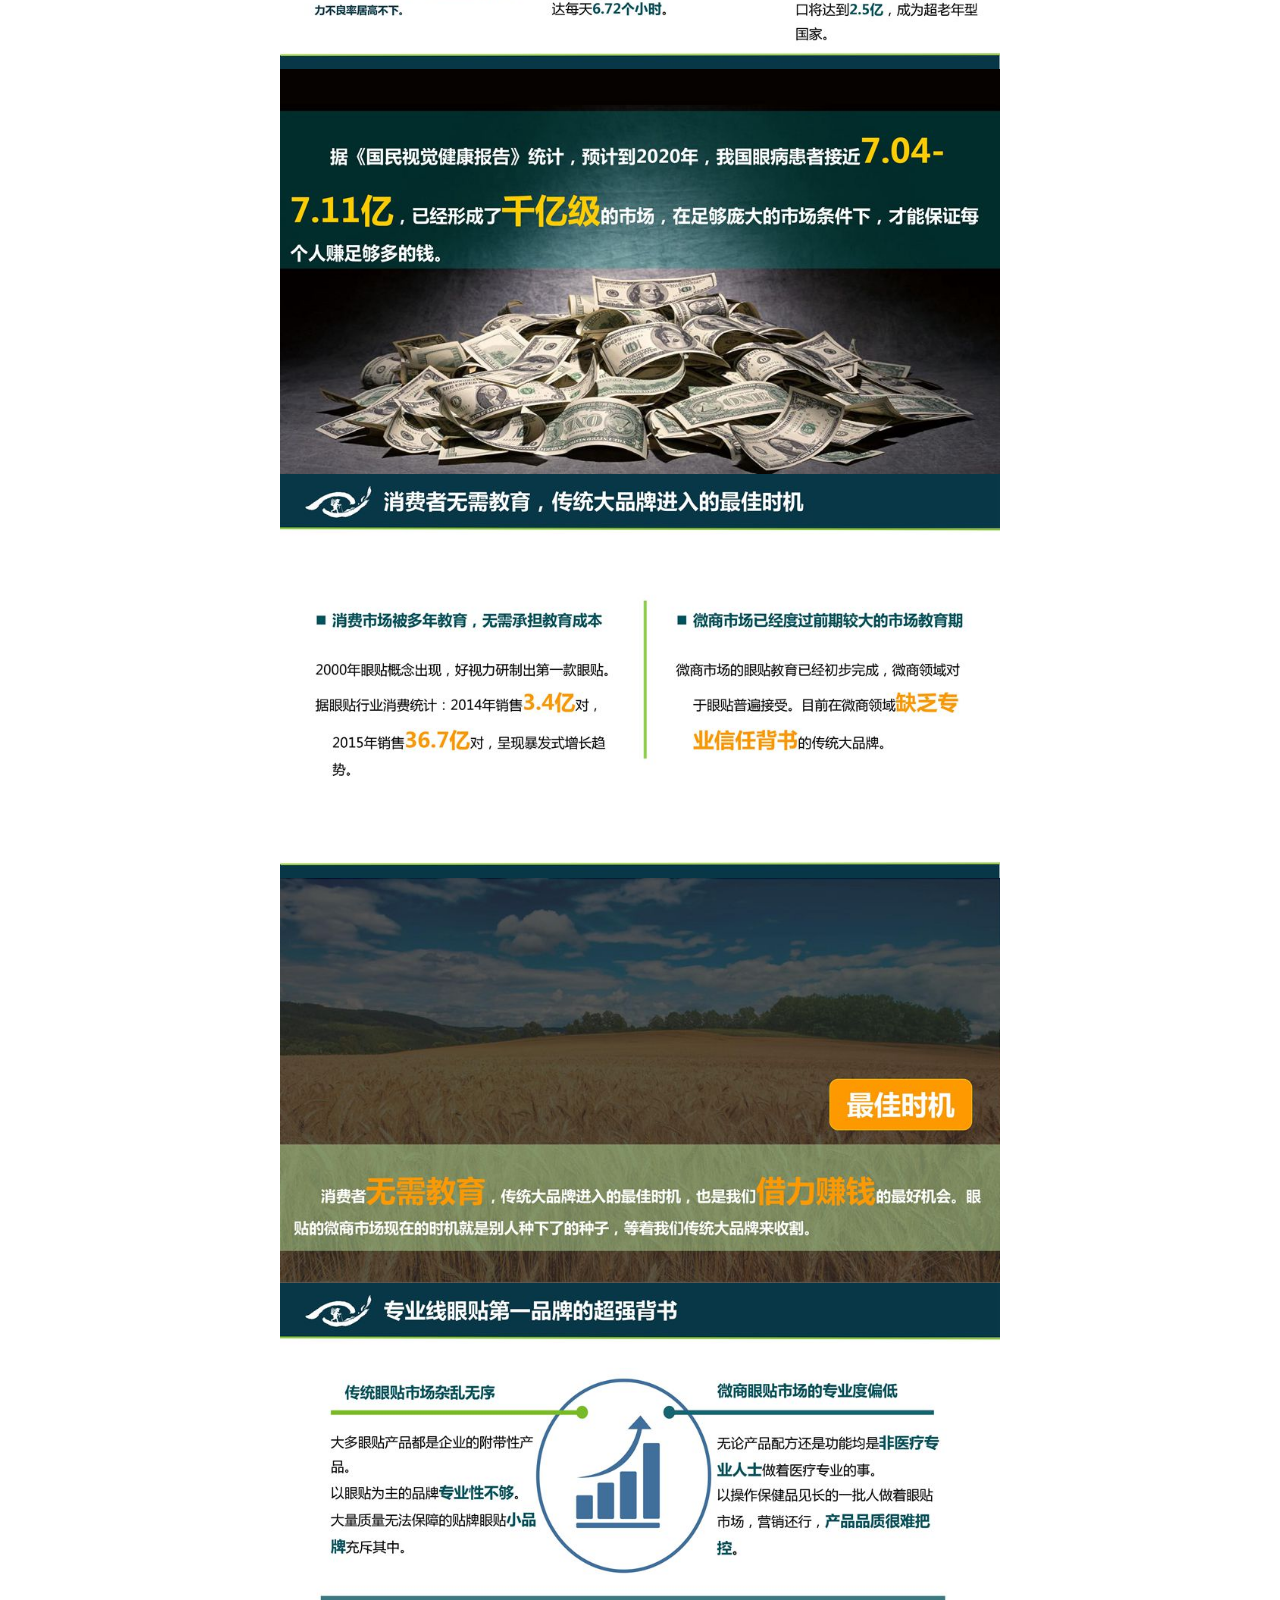
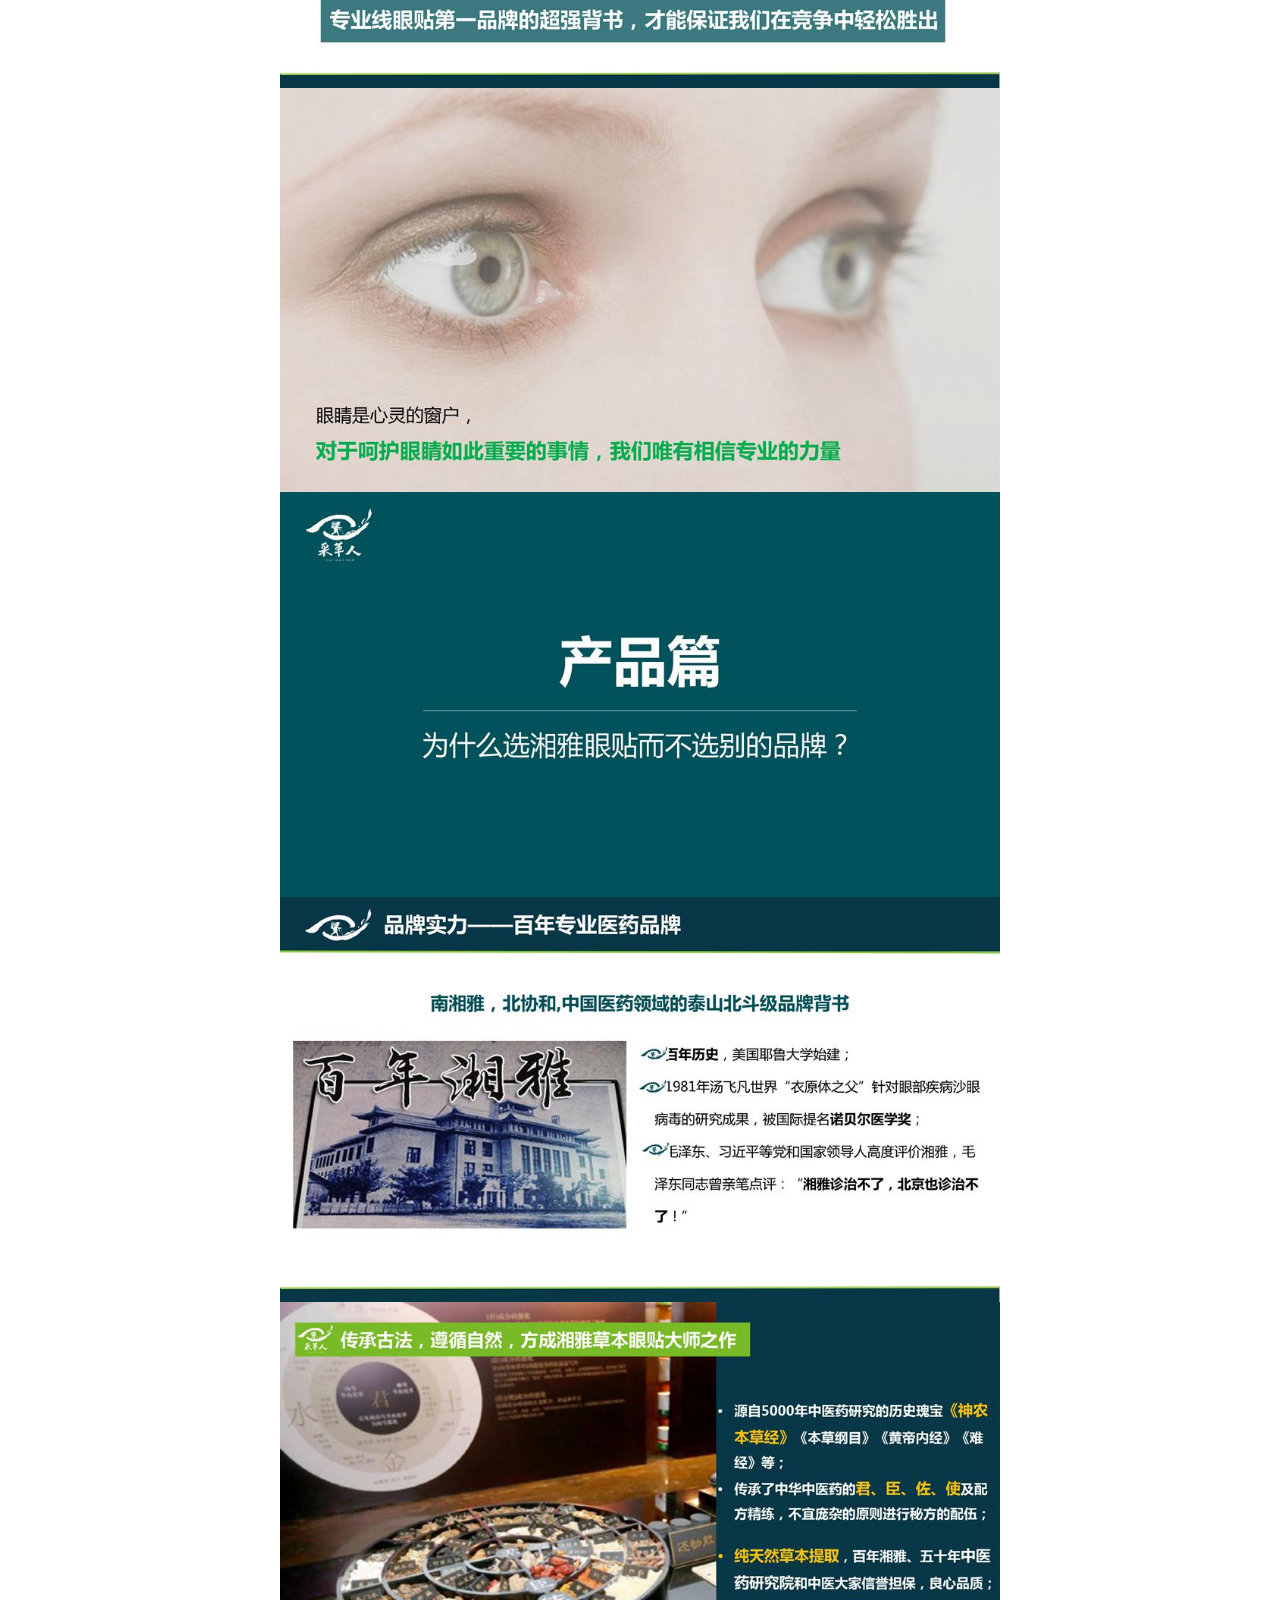
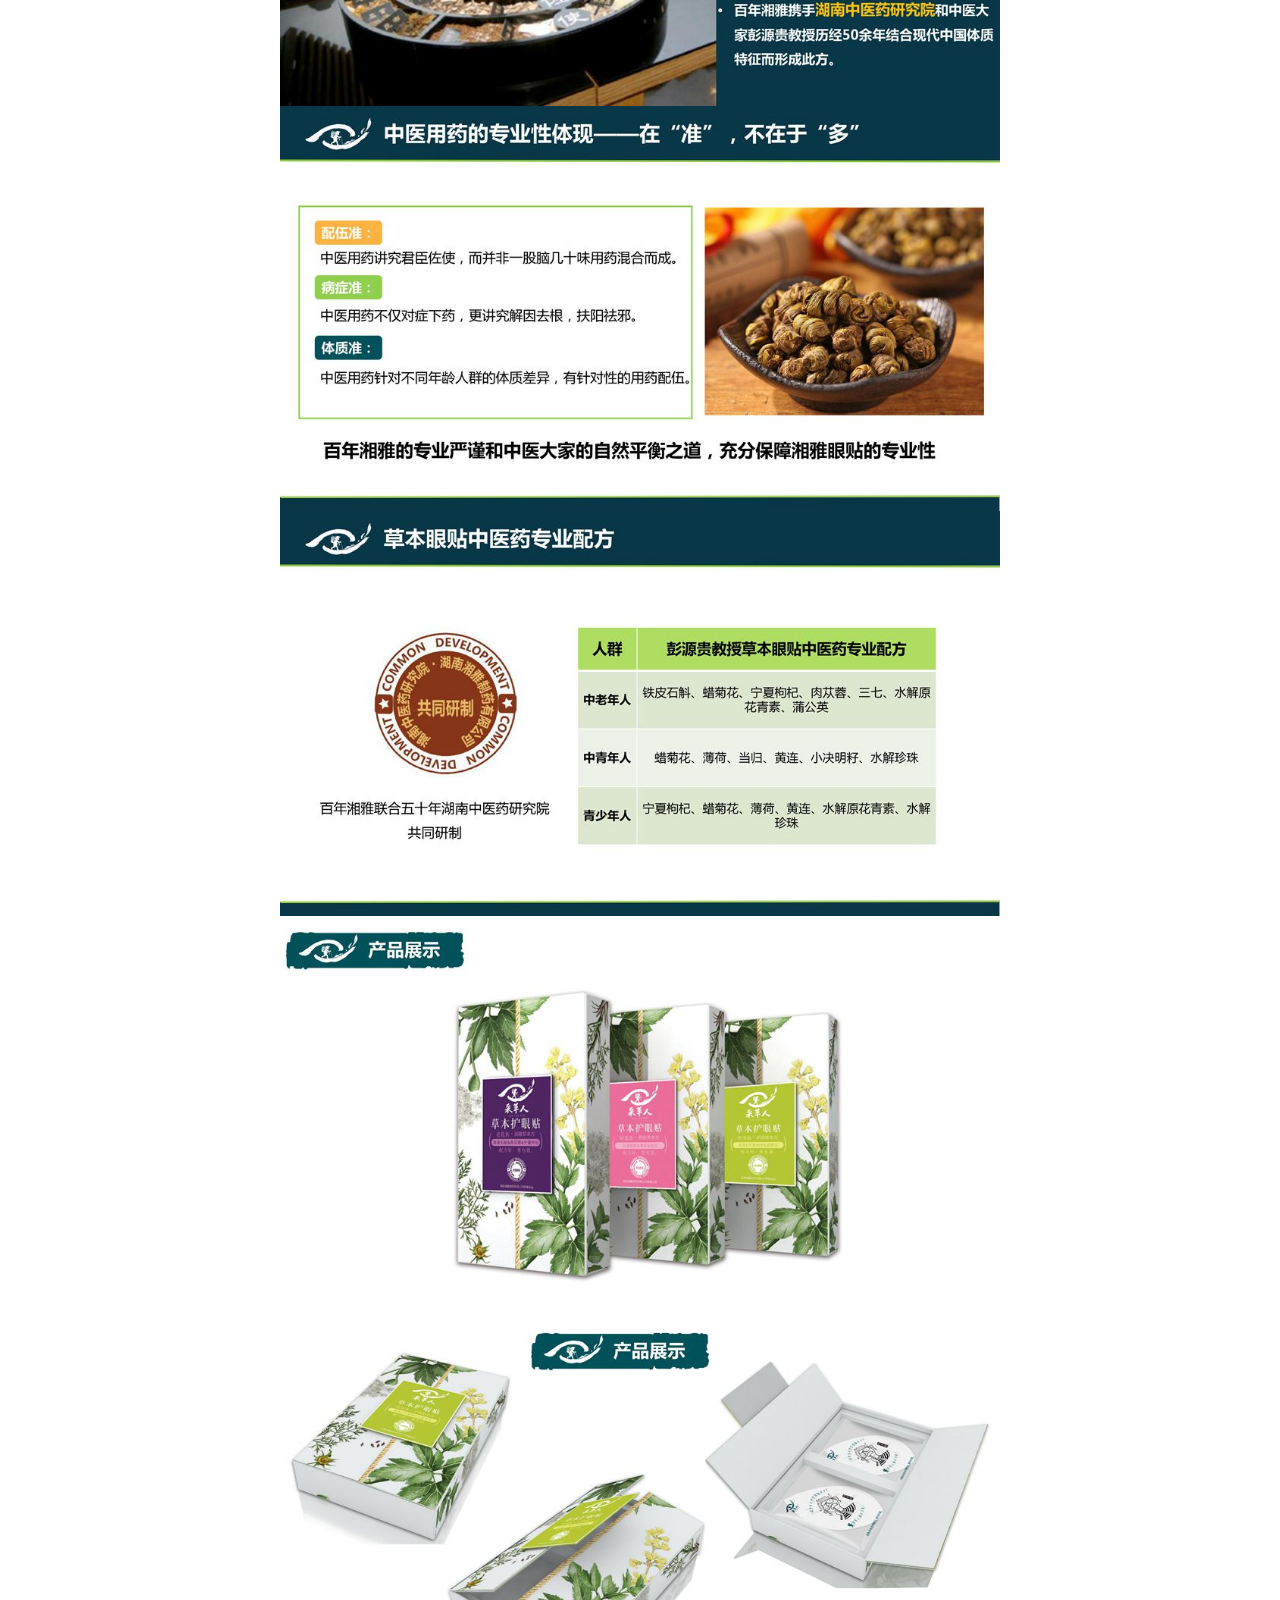
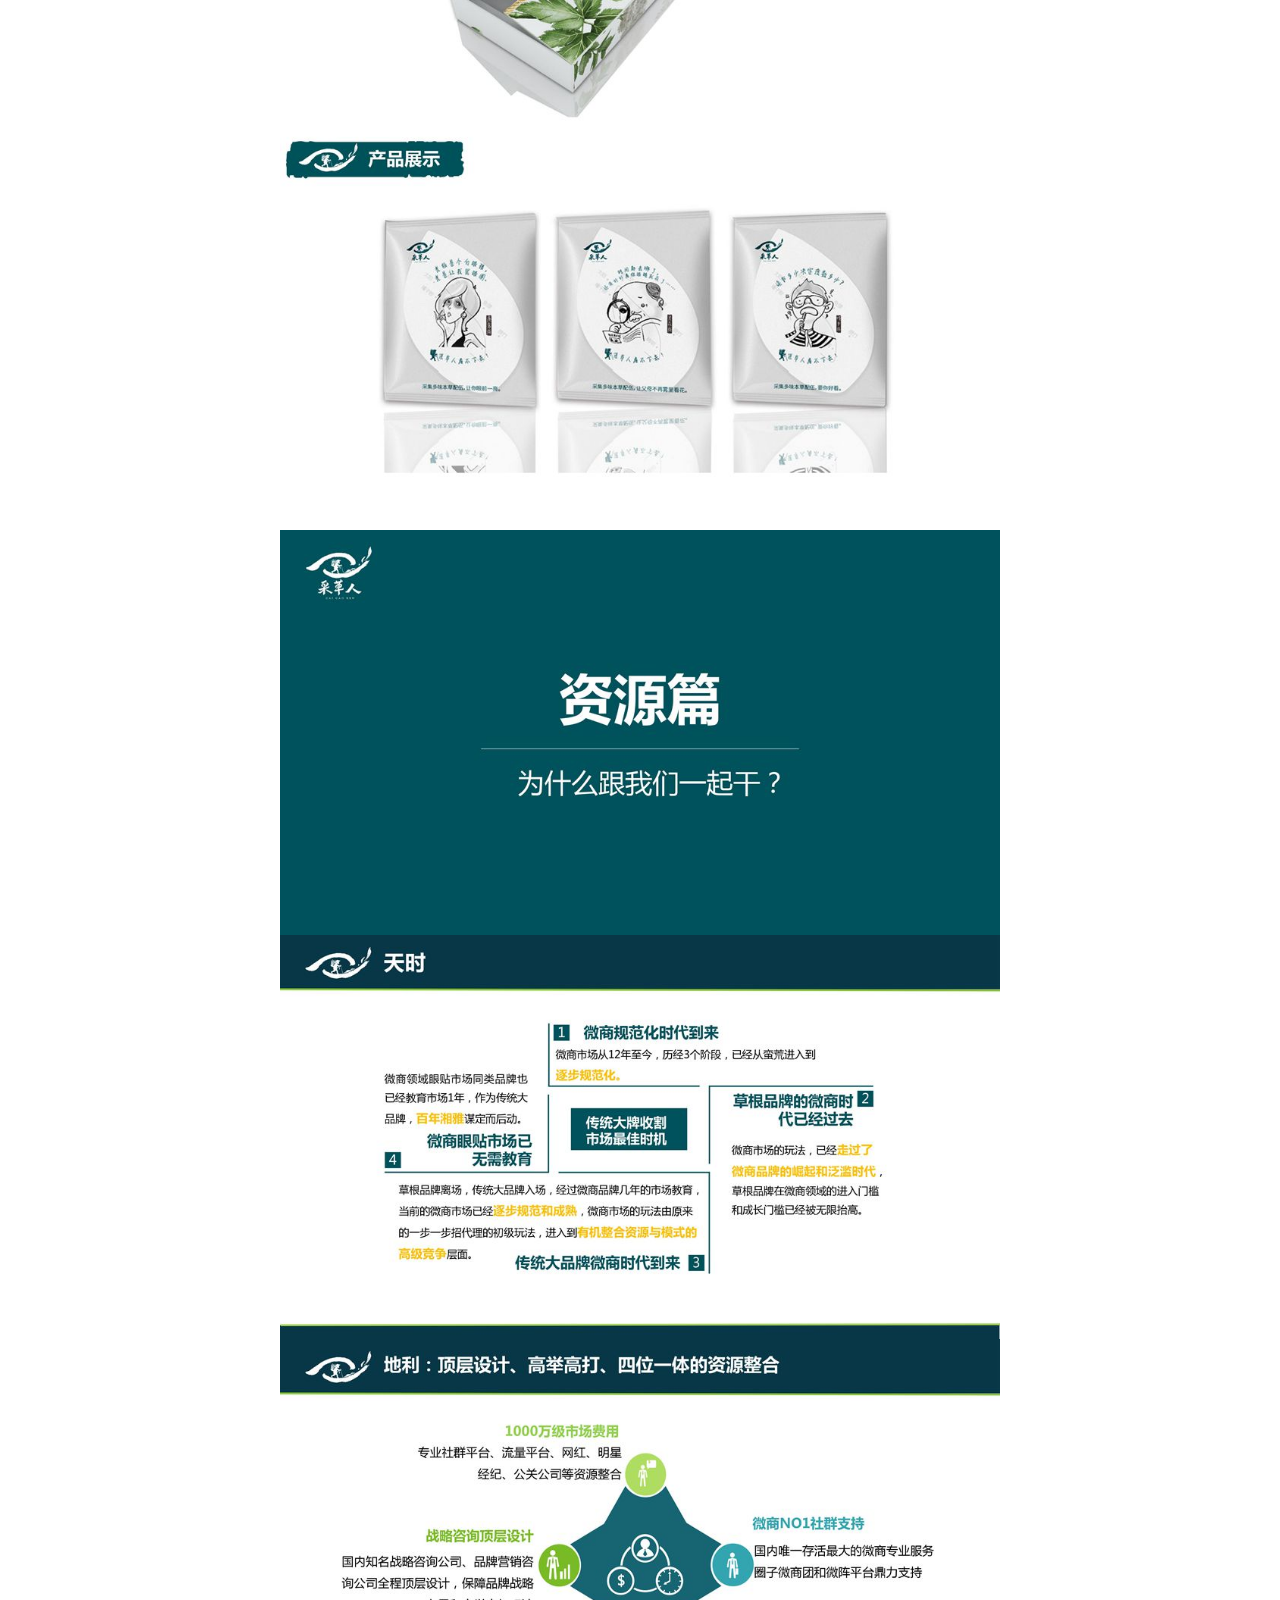
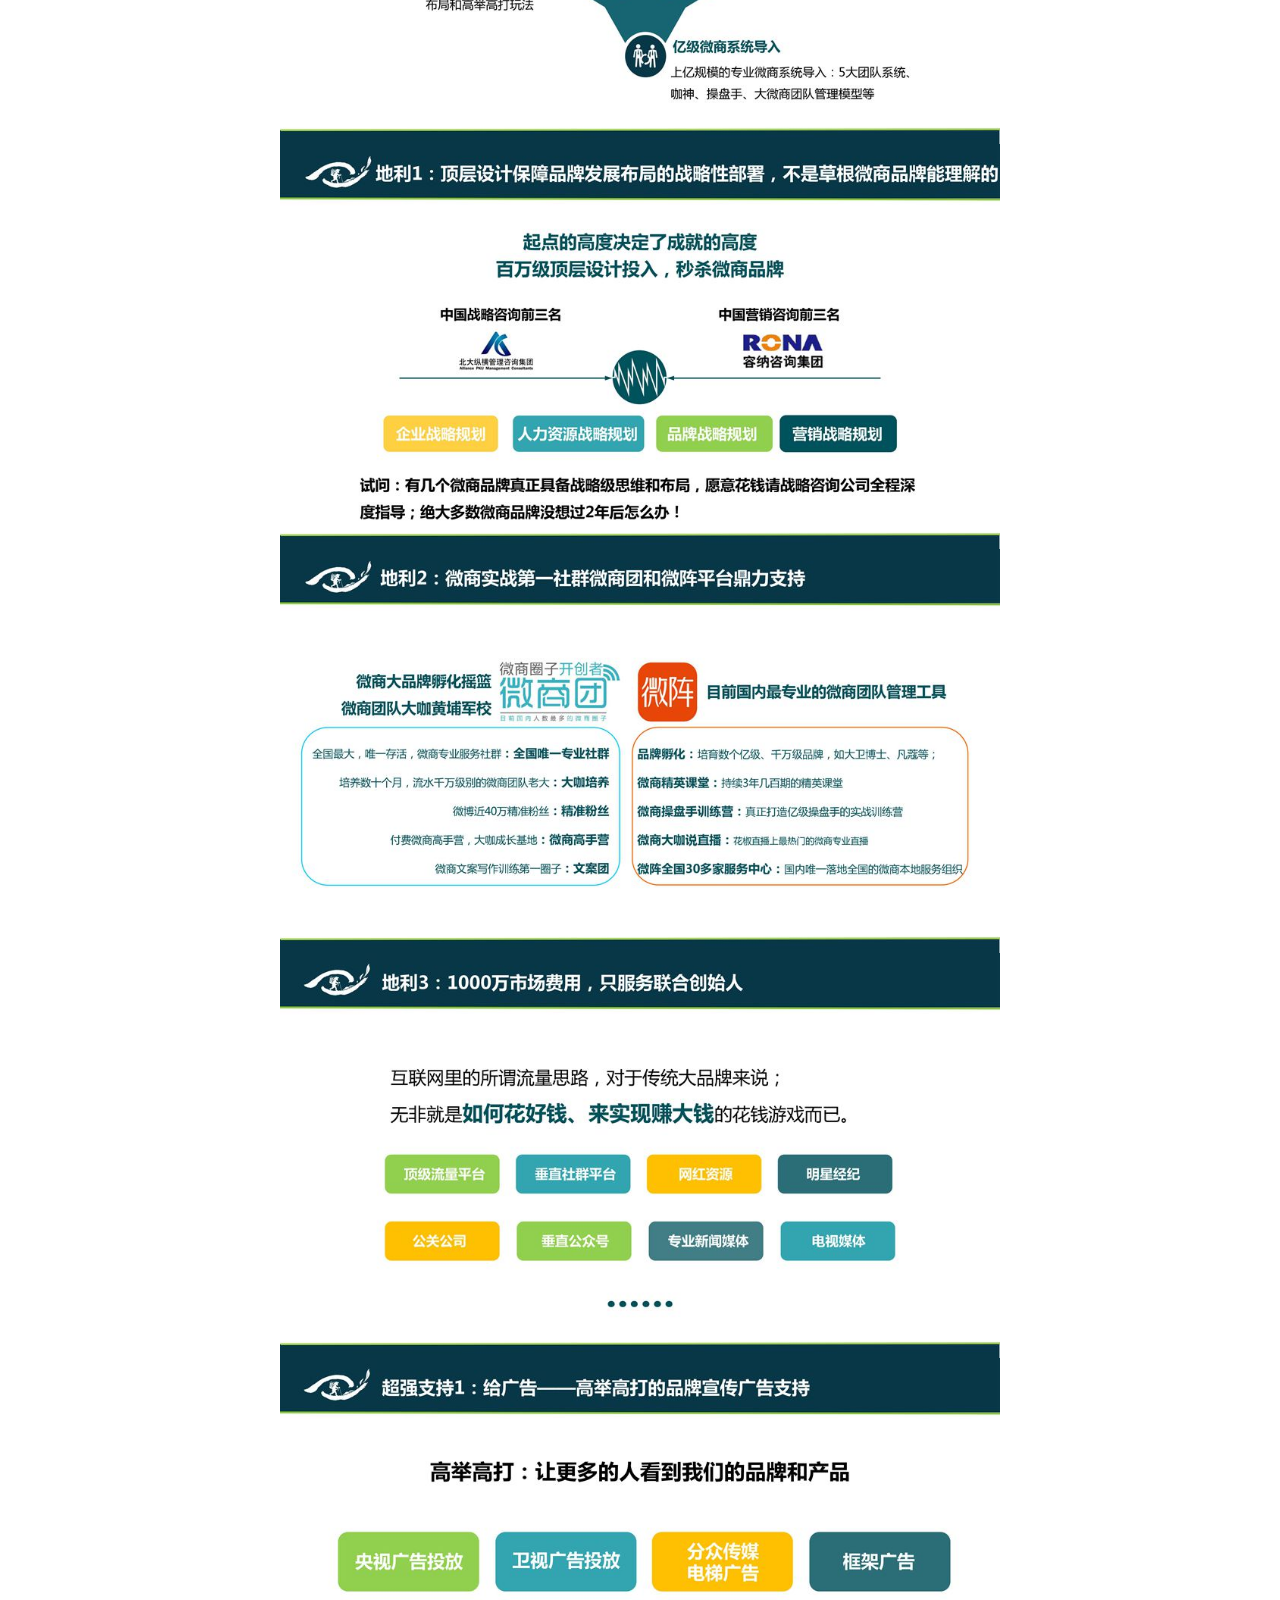
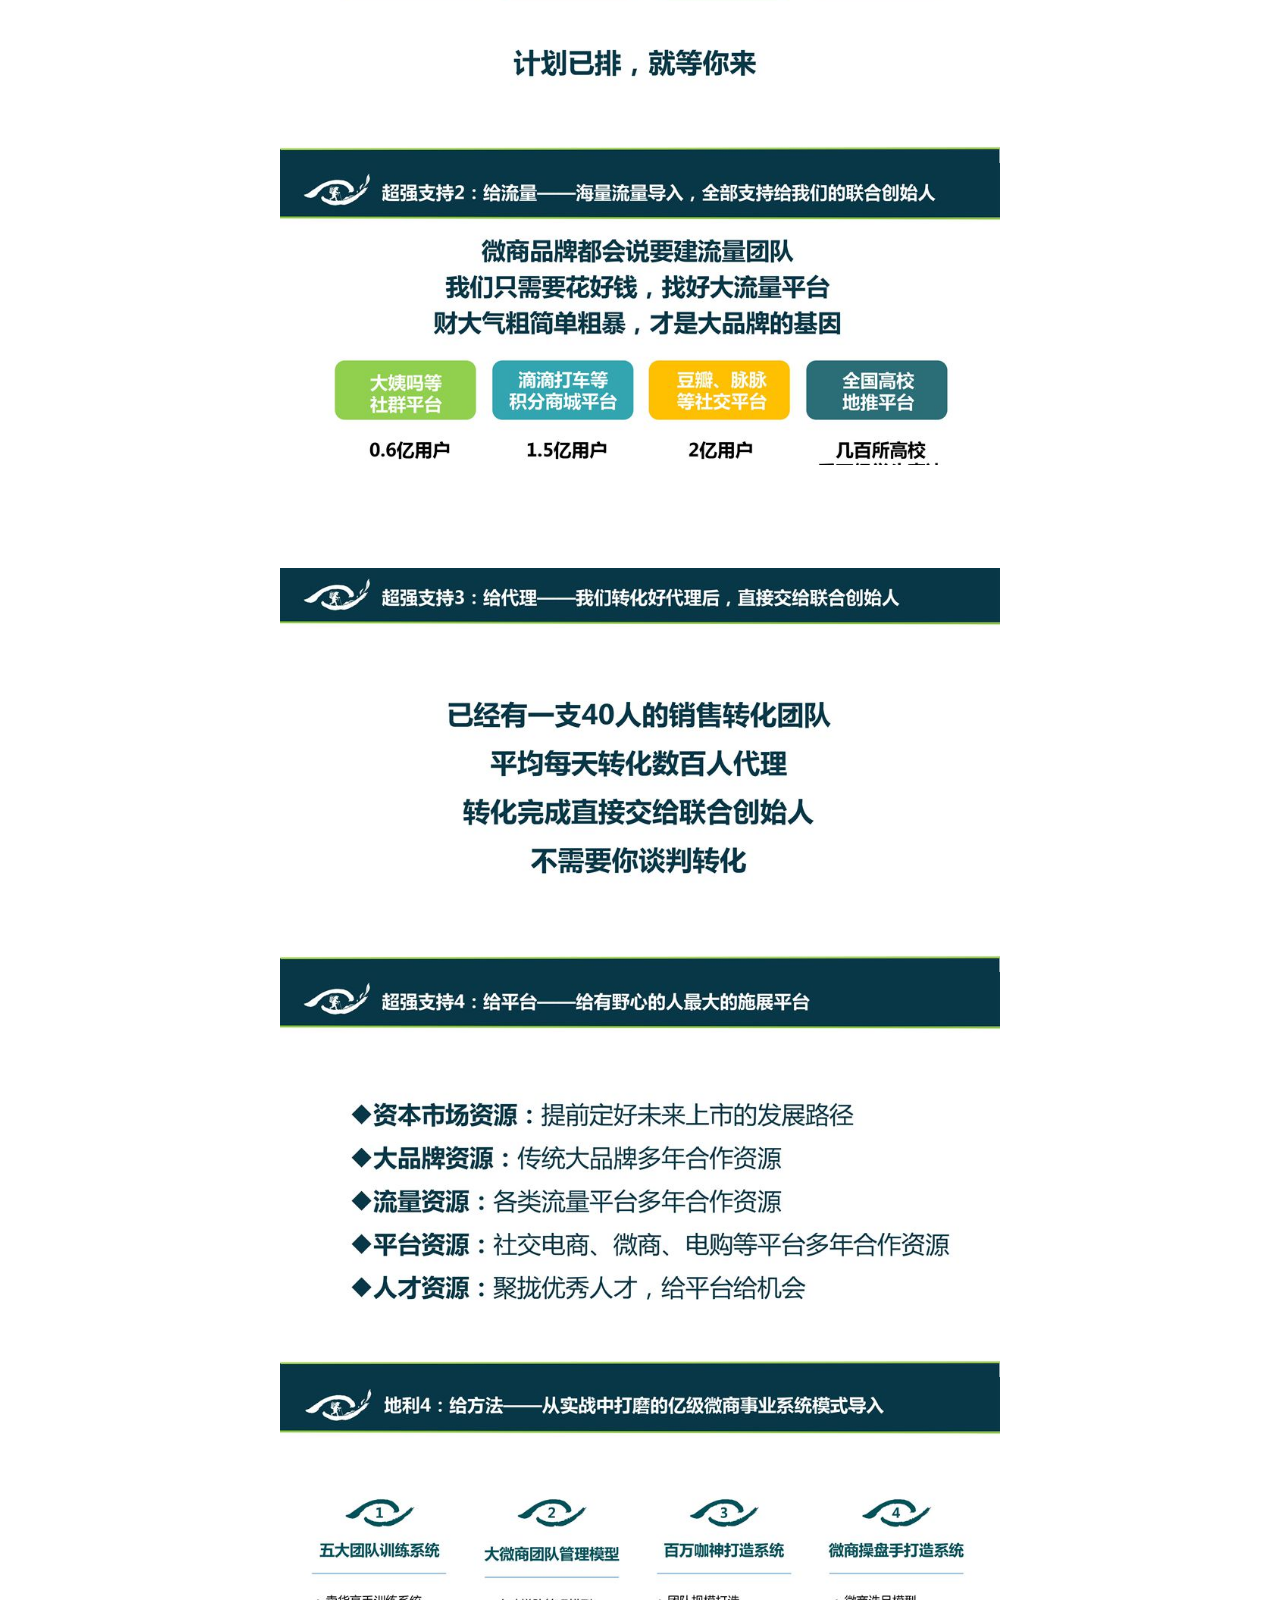
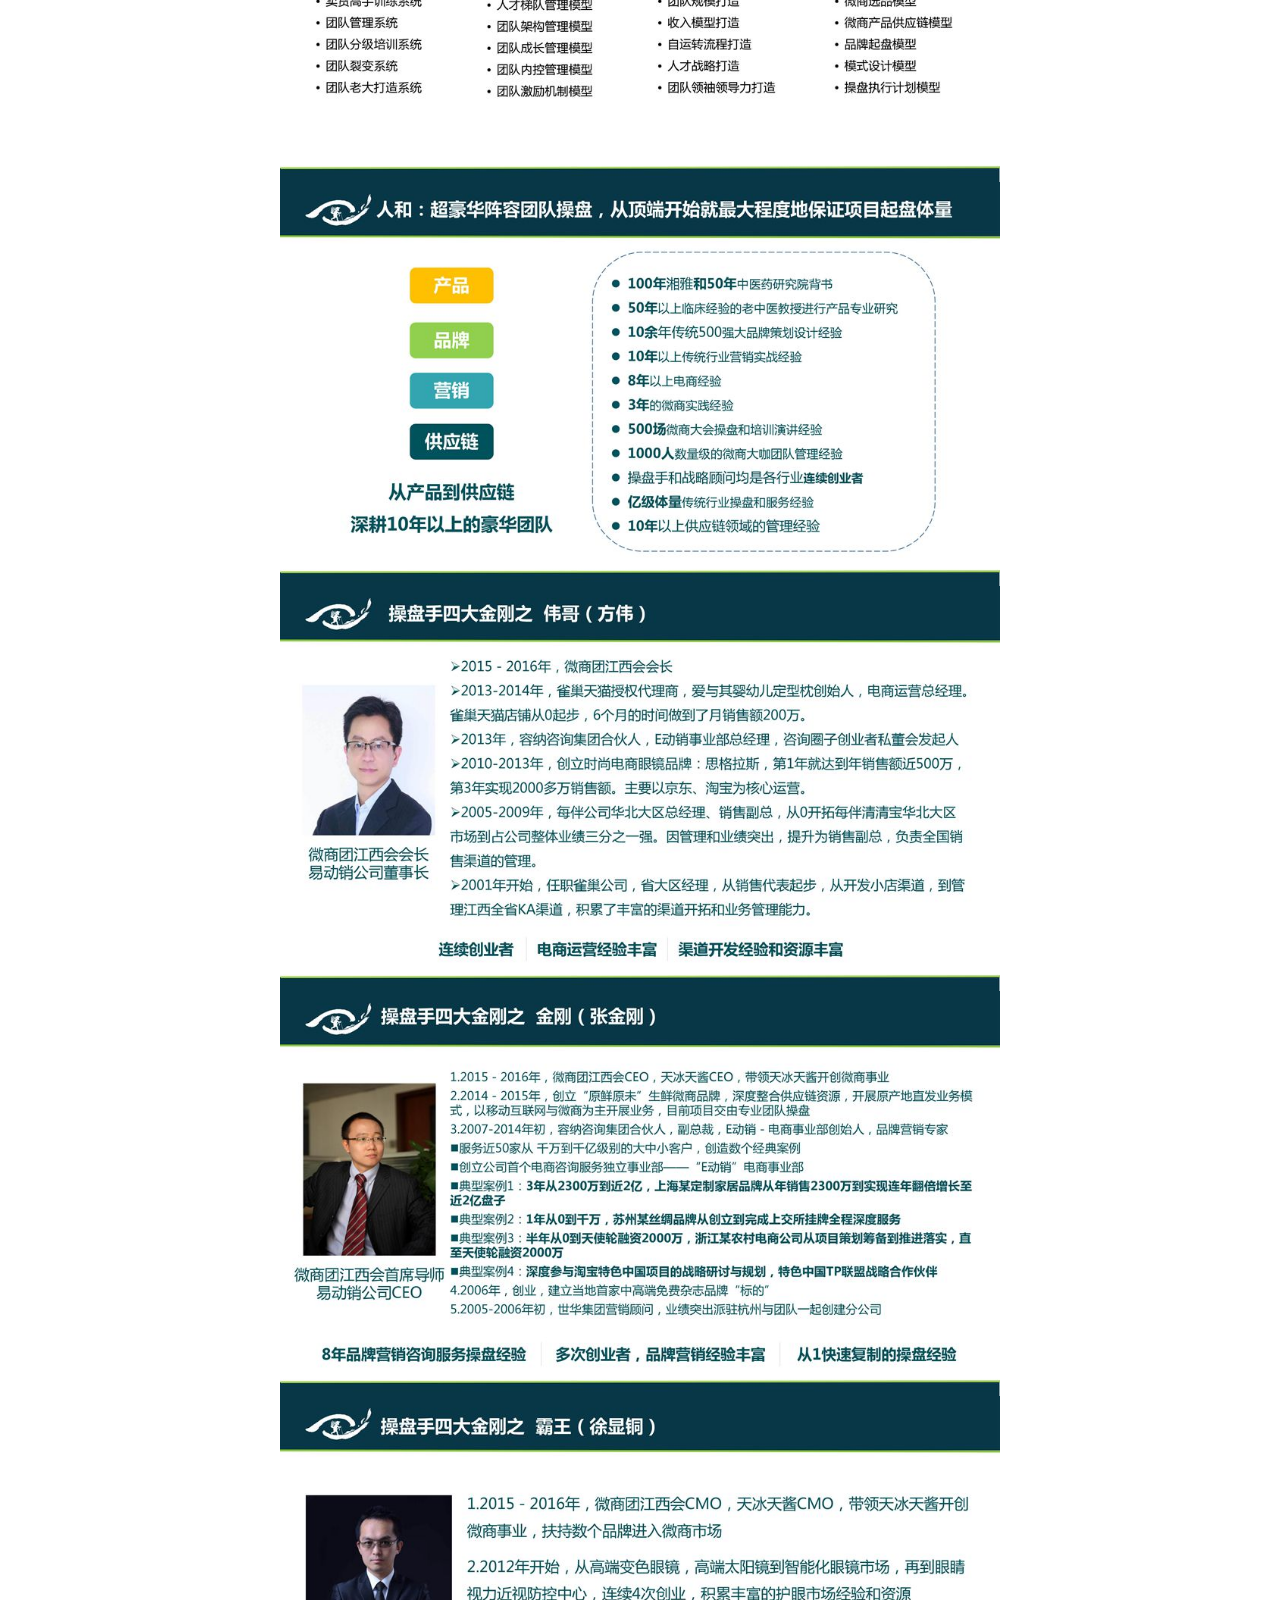
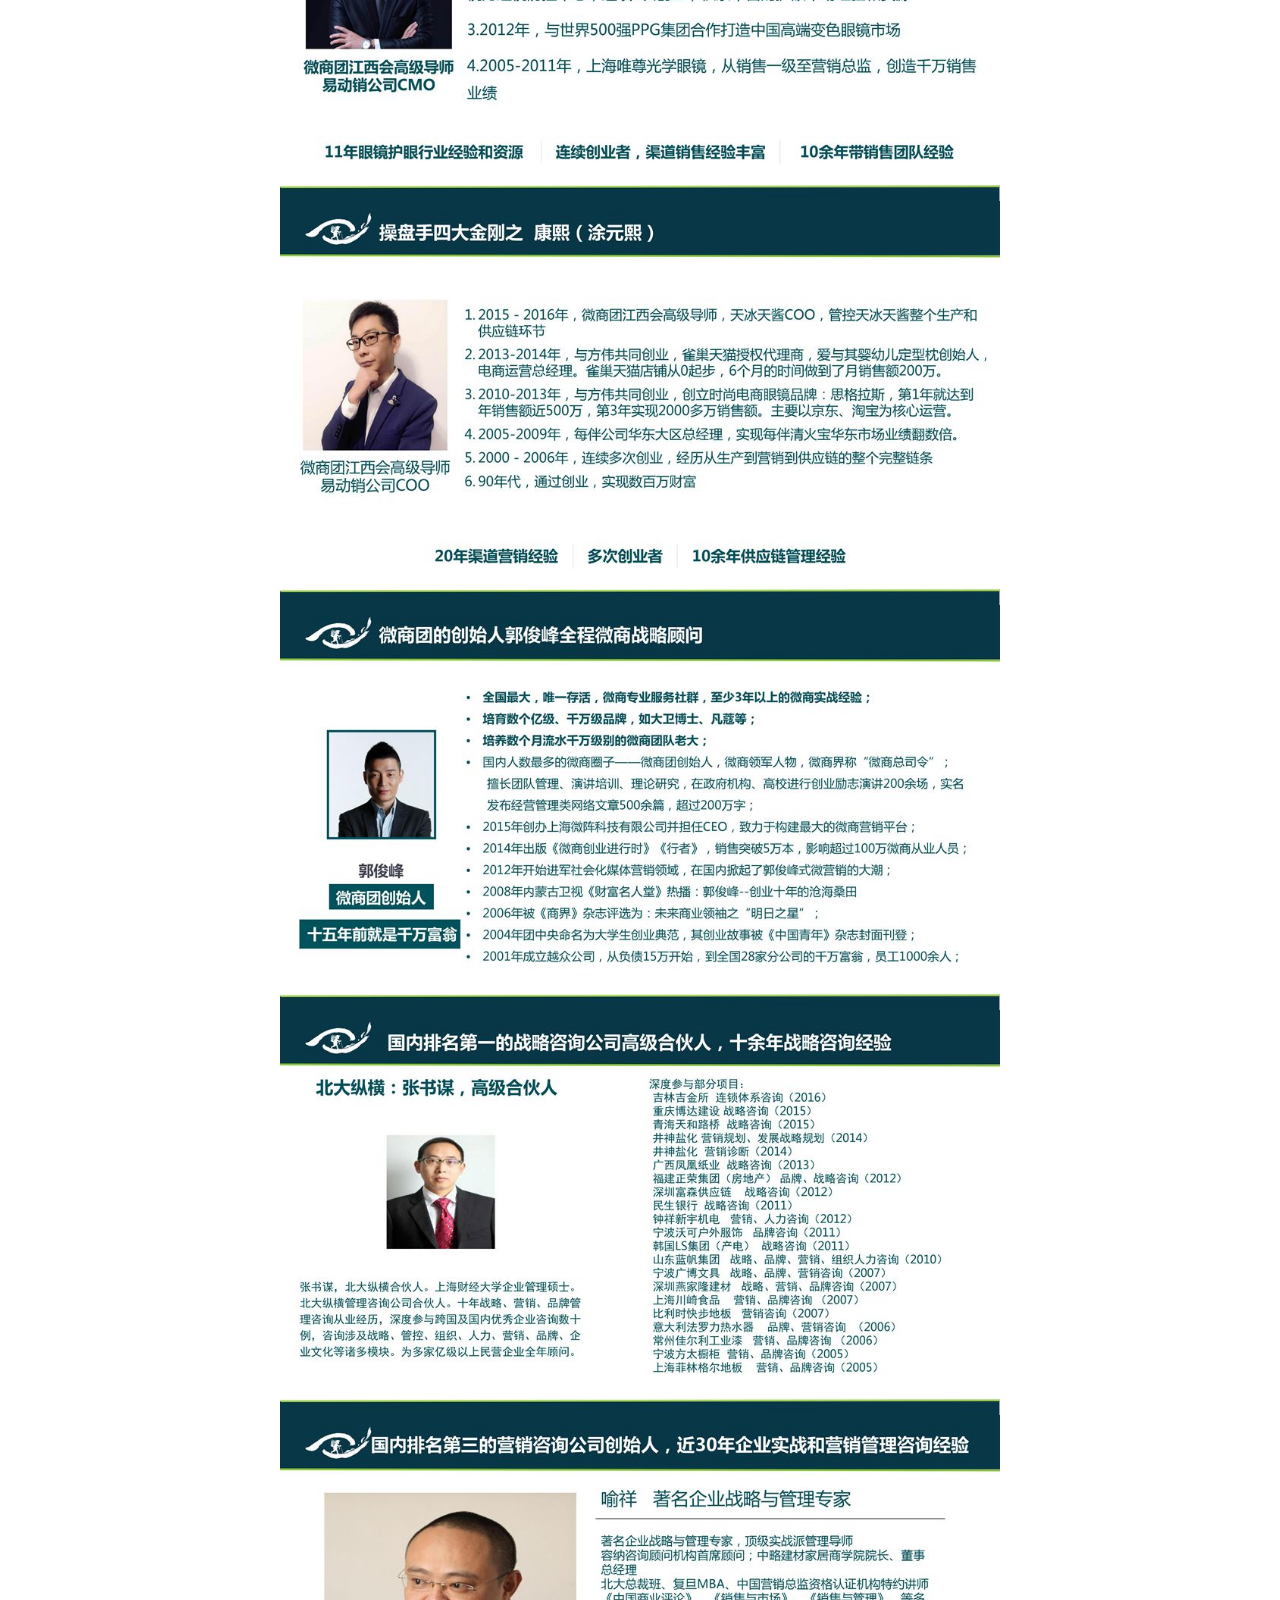
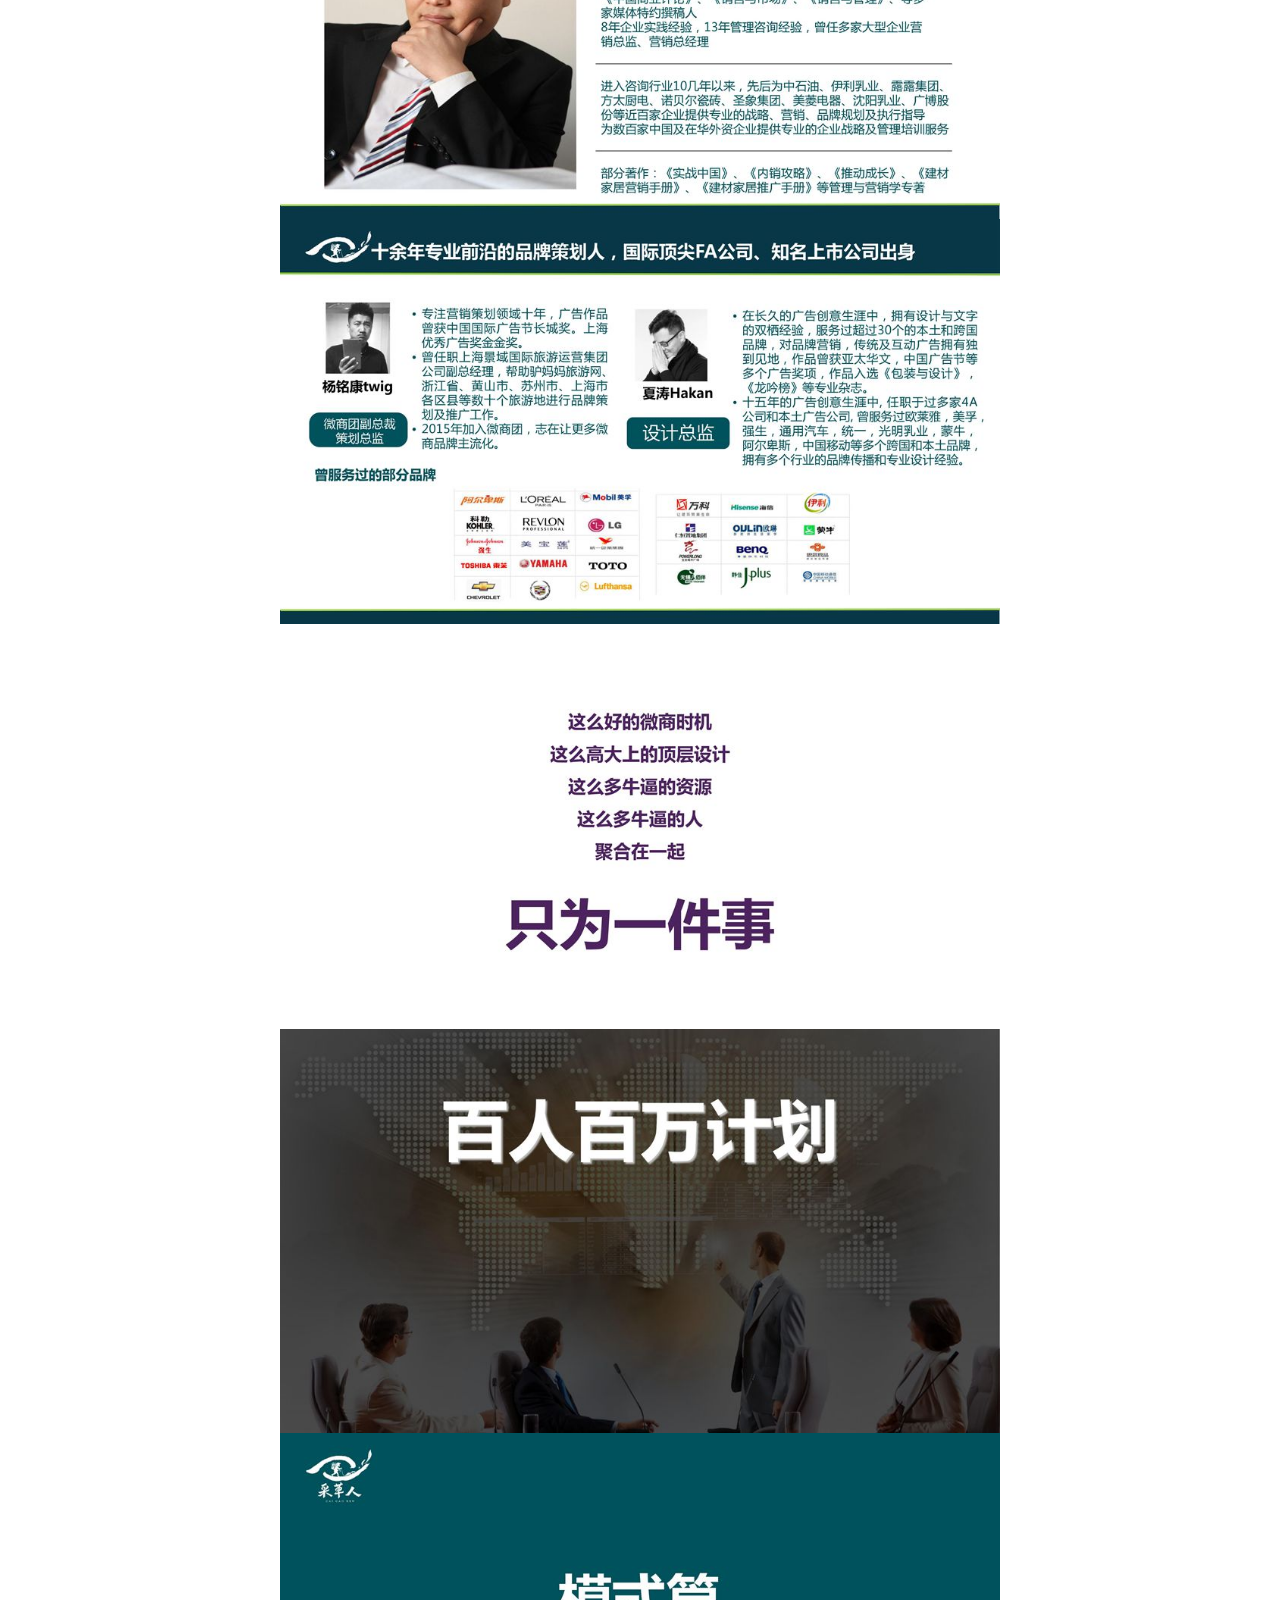
<file: src/main/resources/static/index-bk.html>
<!DOCTYPE html PUBLIC "-//W3C//DTD XHTML 1.0 Transitional//EN" "http://www.w3.org/TR/xhtml1/DTD/xhtml1-transitional.dtd">
<html xmlns="http://www.w3.org/1999/xhtml">

<!-- Mirrored from m.hndcny.com/ by HTTrack Website Copier/3.x [XR&CO'2014], Sun, 19 Feb 2017 06:45:24 GMT -->
<head>
<meta http-equiv="Content-Type" content="text/html; charset=utf-8" />
  <meta name="viewport" content="width=device-width,initial-scale=1.0,maximum-scale=1.0,user-scalable=0" /> 
  <meta name="apple-mobile-web-app-capable" content="yes" /> 
  <meta name="apple-mobile-web-app-status-bar-style" content="black" /> 
  <meta name="format-detection" content="telephone=no" /> 
<title>湘雅采草人眼贴</title>
<meta name="keywords" content="">
<meta name="description" content="">
<link rel="shortcut icon" href="images/favicon.ico" >
<link rel="stylesheet" type="text/css" href="css/wap.css"  />
</head>
<body>
<div  class="main">

	<div class="w_head">
			<img src="images/wxx.png"  alt=""/>
			<p>添加 no妈-湘雅眼贴资本合伙人 微信 : <span><i id="pro_one"></i><b>noma6666</b></span>（←长按可以复制）<b><a href="weixin://" onclick="PIWI_SUBMIT.Weixin_Open()">打开微信</a></b></p>
			</div>


<div class="wap01" align="center">

  <ul class="wap02">
     <li><img src="images/0001w.jpg" width="100%"  alt="" /></li>
     <li><img src="images/0002.jpg"  width="100%" alt="" border="0" usemap="#Map" />
<map name="Map" id="Map">
<area shape="rect" coords="164,71,512,153" href="#scp" />
<area shape="rect" coords="350,212,708,291" href="#cpp" />
<area shape="rect" coords="483,348,894,425" href="#zyp" />
<area shape="rect" coords="618,483,1050,555" href="#msp" />
<area shape="rect" coords="812,615,1229,691" href="#xdp" />
</map>
</li>
	 <a name="scp"></a>
     <li><img src="images/0003.jpg"  width="100%" alt="" /></li>
     <li><img src="images/0004.jpg"  width="100%" alt="" /></li>
     <li><img src="images/0005.jpg"  width="100%" alt="" /></li>
     <li><img src="images/0006.jpg"  width="100%" alt="" /></li>
     <li><img src="images/0007.jpg"  width="100%" alt="" /></li>
     <li><img src="images/0008.jpg"  width="100%" alt="" /></li>
     <li><img src="images/0009.jpg"  width="100%" alt="" /></li>
	 <a name="cpp"></a>
     <li><img src="images/0010.jpg"  width="100%" alt="" /></li>
     <li><img src="images/0011.jpg"  width="100%" alt="" /></li>
     <li><img src="images/0012.jpg"  width="100%" alt="" /></li>
     <li><img src="images/0013.jpg"  width="100%" alt="" /></li>
     <li><img src="images/0014.jpg"  width="100%" alt="" /></li>
     <li><img src="images/0015.jpg"  width="100%" alt="" /></li>
     <li><img src="images/0016.jpg"  width="100%" alt="" /></li>
     <li><img src="images/0017.jpg"  width="100%" alt="" /></li>
	 <a name="zyp"></a>
     <li><img src="images/0018.jpg"  width="100%" alt="" /></li>
     <li><img src="images/0019.jpg"  width="100%" alt="" /></li>
     <li><img src="images/0020.jpg"  width="100%" alt="" /></li>
     <li><img src="images/0021.jpg"  width="100%" alt="" /></li>
     <li><img src="images/0022.jpg"  width="100%" alt="" /></li>
     <li><img src="images/0023.jpg"  width="100%" alt="" /></li>
     <li><img src="images/0024.jpg"  width="100%" alt="" /></li>
     <li><img src="images/0025.jpg"  width="100%" alt="" /></li>
     <li><img src="images/0026.jpg"  width="100%" alt="" /></li>
     <li><img src="images/0027.jpg"  width="100%" alt="" /></li>
     <li><img src="images/0028.jpg"  width="100%" alt="" /></li>
     <li><img src="images/0029.jpg"  width="100%" alt="" /></li>
     <li><img src="images/0030.jpg"  width="100%" alt="" /></li>
     <li><img src="images/0031.jpg"  width="100%" alt="" /></li>
     <li><img src="images/0032.jpg"  width="100%" alt="" /></li>
     <li><img src="images/0033.jpg"  width="100%" alt="" /></li>
     <li><img src="images/0034.jpg"  width="100%" alt="" /></li>
     <li><img src="images/0035.jpg"  width="100%" alt="" /></li>
     <li><img src="images/0036.jpg"  width="100%" alt="" /></li>
     <li><img src="images/0037.jpg"  width="100%" alt="" /></li>
     <li><img src="images/0038.jpg"  width="100%" alt="" /></li>
     <li><img src="images/0039.jpg"  width="100%" alt="" /></li>
	 <a name="msp"></a>
     <li><img src="images/0040.jpg"  width="100%" alt="" /></li>
     <li><img src="images/0041.jpg"  width="100%" alt="" /></li>
     <li><img src="images/0042.jpg"  width="100%" alt="" /></li>
     <li><img src="images/0043.jpg"  width="100%" alt="" /></li>
<!--     <li><img src="images/0044.jpg"  width="100%" alt="" /></li>   -->
     <li><img src="images/0047.jpg"  width="100%" alt="" /></li>
     <li><img src="images/0048.jpg"  width="100%" alt="" /></li>
	 <a name="xdp"></a>
     <li><img src="images/0049.jpg"  width="100%" alt="" /></li>
     <li><img src="images/0050.jpg"  width="100%" alt="" /></li>
     <li><img src="images/0051.jpg"  width="100%" alt="" /></li>
     <li><img src="images/0052.jpg"  width="100%" alt="" /></li>
     <li><img src="images/0053.jpg"  width="100%" alt="" /></li>
  </ul>
</div>




</div>

<script type="text/javascript">var cnzz_protocol = (("https:" == document.location.protocol) ? " https://" : " http://");document.write(unescape("%3Cspan id='cnzz_stat_icon_1260643393'%3E%3C/span%3E%3Cscript src='" + cnzz_protocol + "s11.cnzz.com/z_stat.php%3Fid%3D1260643393' type='text/javascript'%3E%3C/script%3E"));</script>

</body>

<!-- Mirrored from m.hndcny.com/ by HTTrack Website Copier/3.x [XR&CO'2014], Sun, 19 Feb 2017 06:59:17 GMT -->
</html>
</file>
<file: src/main/resources/static/css/wap.css>
html, body, div, span, object, iframe, h1, h2, h3, h4, h5, h6, p, blockquote, pre, abbr, address, cite, code, del, dfn, em, img, ins, kbd, q, samp, small, strong, sub, sup, var, b, i, dl, dt, dd, ol, ul, li, fieldset, form, label, legend, table, caption, tbody, tfoot, thead, tr, th, td, article, aside, canvas, details, figcaption, figure, footer, header, menu, nav, section, summary, time, mark, audio, video {
	padding: 0;
	border: 0;
	outline: 0;
	margin: 0;
}
ul, ol, li {
	list-style: outside none none;
}

body {
	font-family: \5FAE\8F6F\96C5\9ED1, 'Microsoft YaHei', SimHei, SimSun;
	
}

.main {
    font-size: 28px;
}
.main {
    background: #ffffff none repeat scroll 0 0;
    box-sizing: border-box; 
    margin: 0 auto;
    max-width: 720px;
    min-width: 320px;
    overflow: hidden;
   
}

img{display:block;border:0px;}
a {
	text-decoration: none;
	outline: none;
}


.wap01 {
    margin-top: 50px;
    padding: 0;
}
.wap02 {
    width: 100%;
}
.wap02 li {
    height: auto;
    width: 100%;
}

.weixin
{
	float: right;
	left: 0;
    position: fixed;
    top: 100px;
    width: 237px;
    z-index: 1000;
	}


.w_head {
    background: #f3f2f2 none repeat scroll 0 0;
    border-bottom: 1px solid #cccccc;
    max-width: 720px;
    overflow: hidden;
    padding: 0.2em 0;
    position: fixed;
    top: 0;
    z-index: 9999;
}



.w_head img {
    width: 11%;
	float: left;
}

.w_head p {
    display: inline-block;
    font-size: 14px;
    line-height: 17px;
    width: 85%;
}

.w_head p span {
    font-size: 1.4em;
}

address, em, i {
    font-style: normal;
}

.w_head p b a {
    background: rgba(0, 0, 0, 0) linear-gradient(180deg, #f5f5f5, #d7d7d7, #d2d2d2) repeat scroll 0 0;
    border: 1px solid #c6c6c6;
    border-radius: 10em;
    display: inline-block;
    font-size: 0.85em;
    margin-left: 0.2em;
    padding: 0 0.7em;
}
</file>
